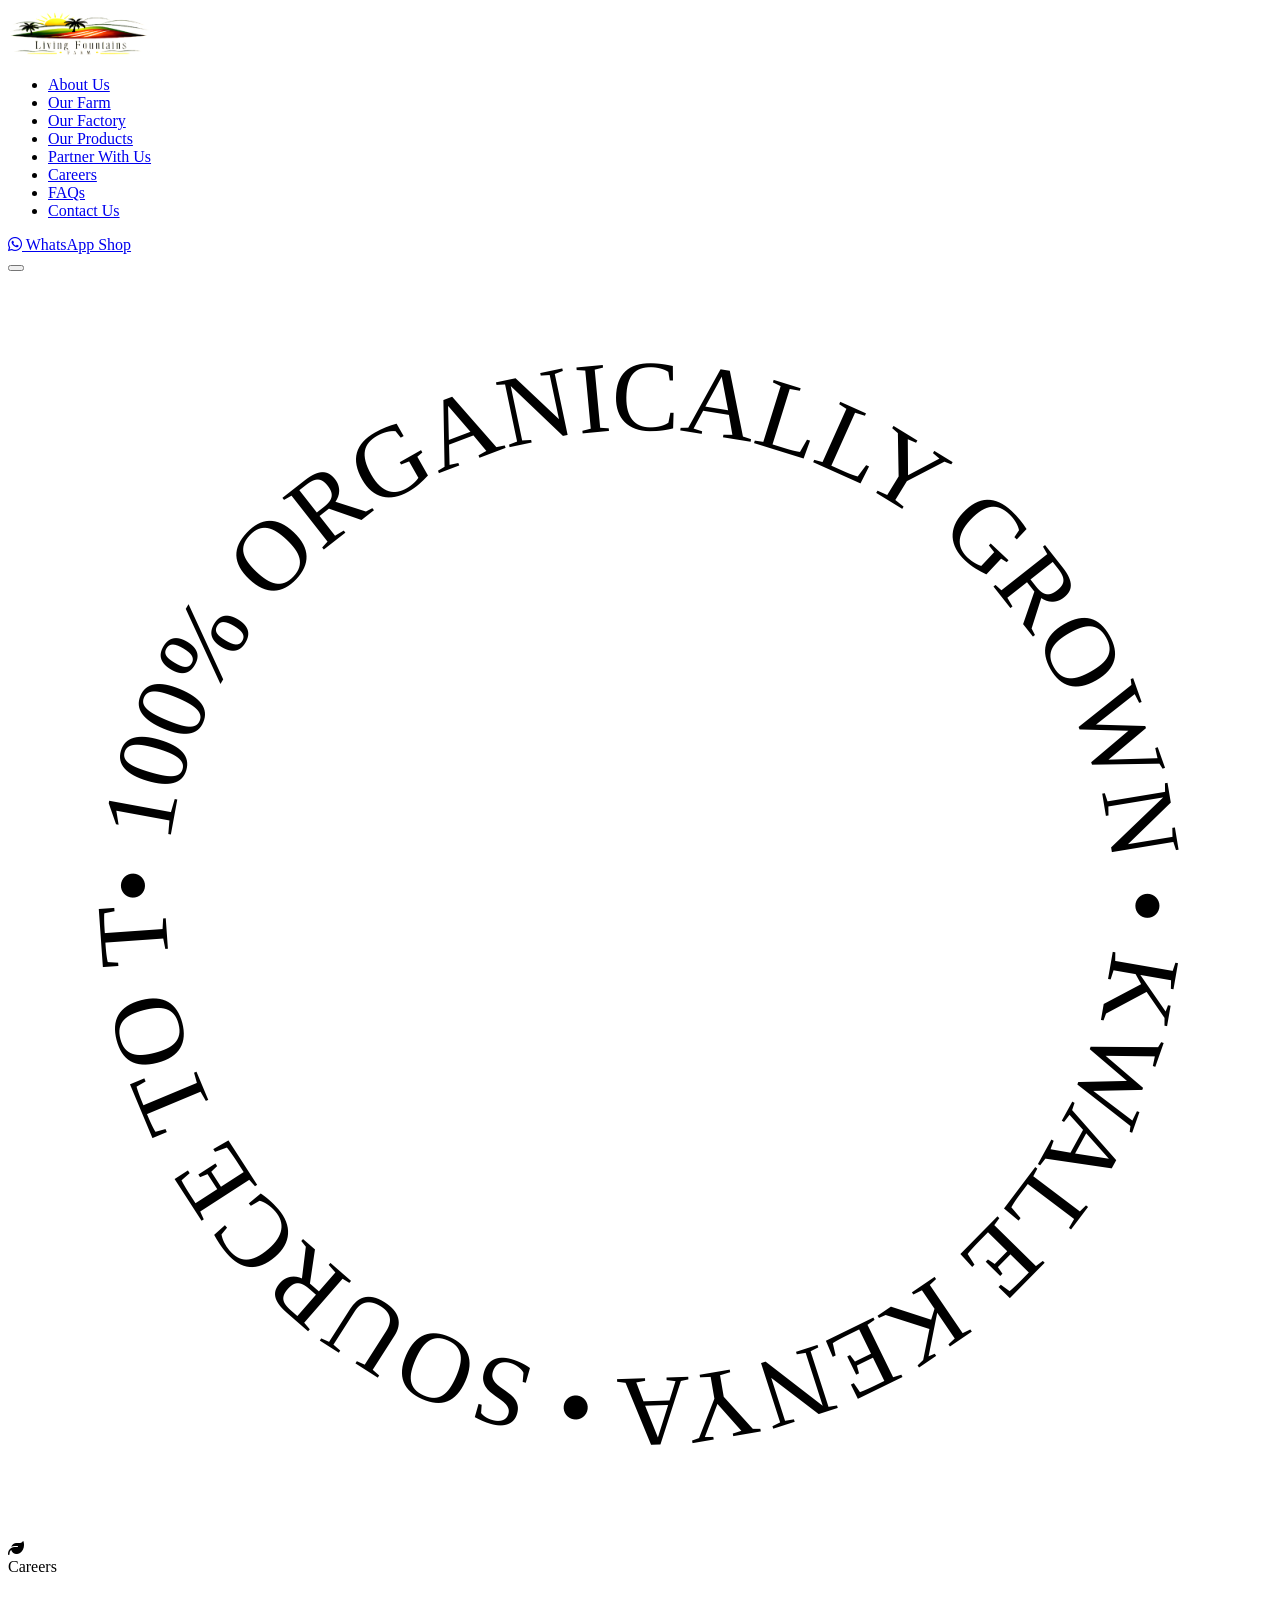
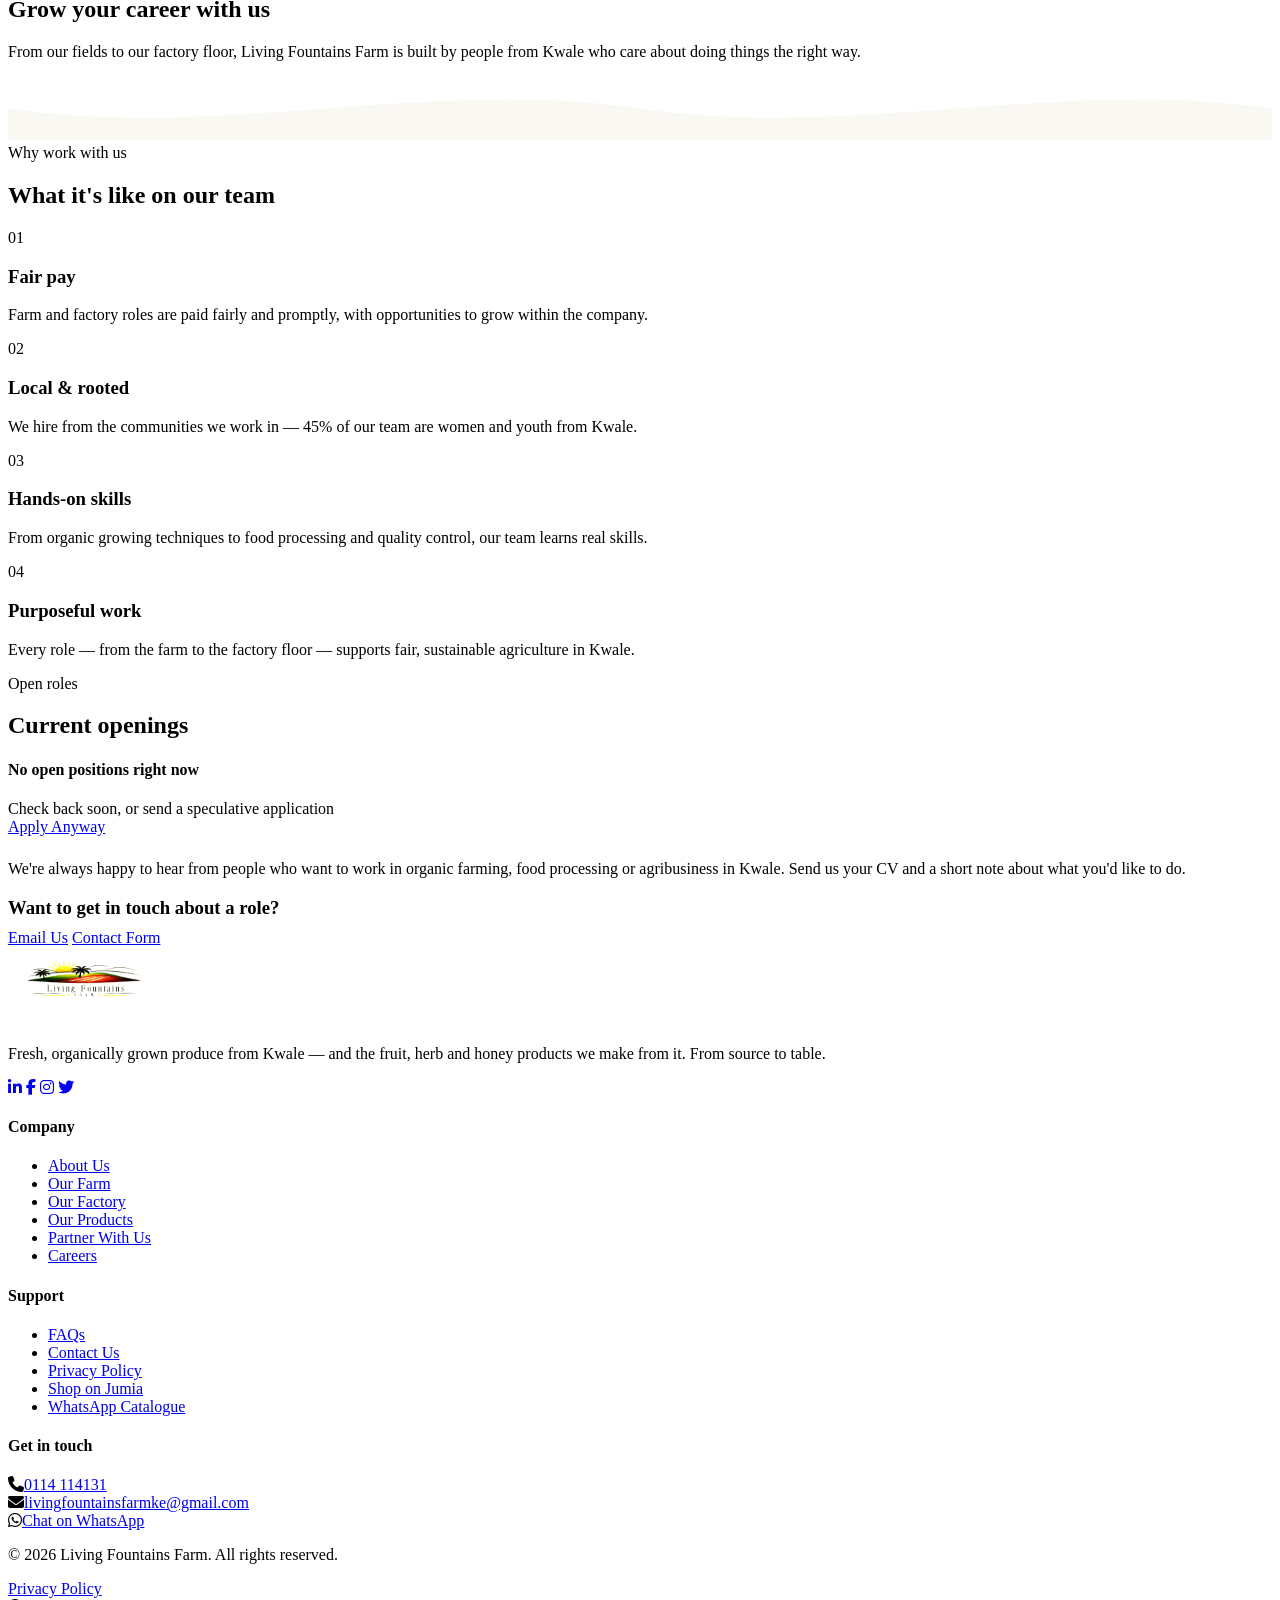
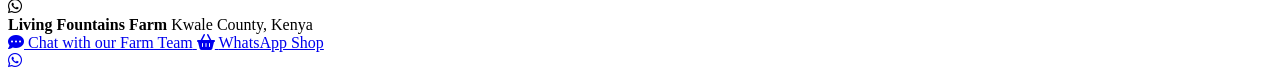
<file: careers.html>
<!DOCTYPE html>
<html lang="en">
<head>
<meta charset="UTF-8">
<meta name="viewport" content="width=device-width, initial-scale=1.0, viewport-fit=cover">
<title>Careers · Living Fountains Farm</title>
<meta name="description" content="Join Living Fountains Farm — careers on our farm, in our factory, and across our team in Kwale, Kenya.">
<link rel="canonical" href="https://livingfountainsfarm.co.ke/careers.html">
<link href="https://fonts.googleapis.com/css2?family=Fraunces:ital,opsz,wght@0,9..144,400;0,9..144,500;0,9..144,600;0,9..144,700;1,9..144,500&family=Work+Sans:wght@300;400;500;600;700&family=IBM+Plex+Mono:wght@400;500&display=swap" rel="stylesheet">
<link rel="stylesheet" href="https://cdnjs.cloudflare.com/ajax/libs/font-awesome/6.5.1/css/all.min.css">
<link rel="icon" type="image/png" href="assets/favicon.png">
<link rel="stylesheet" href="style.css">
</head>
<body>

<header class="header">
  <div class="navbar">
    <a href="index.html" class="logo-link" aria-label="Living Fountains Farm — Home">
      <img src="assets/logo.png" alt="Living Fountains Farm logo" style="height:52px;width:auto;display:block;">
    </a>
    <div class="nav-menu-wrap" id="navMenu">
      <ul class="nav-links">
        <li><a href="about.html">About Us</a></li>
        <li><a href="our-farm.html">Our Farm</a></li>
        <li><a href="our-factory.html">Our Factory</a></li>
        <li><a href="our-products.html">Our Products</a></li>
        <li><a href="partner-with-us.html">Partner With Us</a></li>
        <li><a href="careers.html" class="active">Careers</a></li>
        <li><a href="faqs.html">FAQs</a></li>
        <li><a href="contact.html">Contact Us</a></li>
      </ul>
            <div class="nav-right">
        <a href="https://wa.me/c/236344030818365" class="btn btn-whatsapp-nav btn-small" target="_blank" rel="noopener noreferrer"><i class="fab fa-whatsapp"></i> WhatsApp Shop</a>
      </div>
    </div>
    <button class="hamburger" id="hamburger" aria-label="Toggle menu"><span class="bar"></span><span class="bar"></span><span class="bar"></span></button>
  </div>
</header>

<section class="page-hero animated-hero">
  <div class="hero-bg-zoom" style="background-image: url('Other Photos/Dominic.JPG');"></div>
  <div class="hero-green-overlay"></div>
  <div class="rotating-farm-seal" aria-hidden="true">
    <svg viewBox="0 0 200 200">
      <path id="sealPath_careers" d="M 100, 100 m -75, 0 a 75,75 0 1,1 150,0 a 75,75 0 1,1 -150,0" fill="none"></path>
      <text><textPath href="#sealPath_careers" startOffset="0%">• 100% ORGANICALLY GROWN • KWALE KENYA • SOURCE TO TABLE •</textPath></text>
    </svg>
    <div class="seal-icon"><i class="fas fa-leaf"></i></div>
  </div>
  <div class="container hero-content-relative">
    <span class="eyebrow">Careers</span>
    <h1>Grow your career with us</h1>
    <p>From our fields to our factory floor, Living Fountains Farm is built by people from Kwale who care about doing things the right way.</p>
  </div>
  <div class="wave-divider"><svg viewBox="0 0 1200 60" preserveAspectRatio="none"><path d="M0,30 C200,60 400,0 600,30 C800,60 1000,0 1200,30 L1200,60 L0,60 Z" fill="#FAF8F2"></path></svg></div>
</section>

<section class="section">
  <div class="container">
    <div class="section-head center">
      <span class="eyebrow">Why work with us</span>
      <h2>What it's like on our team</h2>
    </div>
    <div class="card-grid">
      <div class="card">
        <span class="card-num">01</span>
        <h3>Fair pay</h3>
        <p>Farm and factory roles are paid fairly and promptly, with opportunities to grow within the company.</p>
      </div>
      <div class="card">
        <span class="card-num">02</span>
        <h3>Local &amp; rooted</h3>
        <p>We hire from the communities we work in — 45% of our team are women and youth from Kwale.</p>
      </div>
      <div class="card">
        <span class="card-num">03</span>
        <h3>Hands-on skills</h3>
        <p>From organic growing techniques to food processing and quality control, our team learns real skills.</p>
      </div>
      <div class="card">
        <span class="card-num">04</span>
        <h3>Purposeful work</h3>
        <p>Every role — from the farm to the factory floor — supports fair, sustainable agriculture in Kwale.</p>
      </div>
    </div>
  </div>
</section>

<section class="section section-alt">
  <div class="container">
    <div class="section-head center">
      <span class="eyebrow">Open roles</span>
      <h2>Current openings</h2>
    </div>
    <div class="job-list">
      <div class="job-item">
        <div>
          <h4>No open positions right now</h4>
          <span class="job-meta">Check back soon, or send a speculative application</span>
        </div>
        <a href="mailto:livingfountainsfarmke@gmail.com?subject=Speculative%20Application" class="btn btn-outline btn-small">Apply Anyway</a>
      </div>
    </div>
    <p class="center" style="margin-top:24px;color:var(--lf-mist);">We're always happy to hear from people who want to work in organic farming, food processing or agribusiness in Kwale. Send us your CV and a short note about what you'd like to do.</p>
  </div>
</section>

<section class="section-tight center">
  <div class="container">
    <h3 style="margin-bottom:10px;">Want to get in touch about a role?</h3>
    <div class="hero-ctas center" style="justify-content:center;">
      <a href="mailto:livingfountainsfarmke@gmail.com?subject=Careers%20Enquiry" class="btn btn-primary">Email Us</a>
      <a href="contact.html" class="btn btn-outline">Contact Form</a>
    </div>
  </div>
</section>

<footer class="footer">
  <div class="container footer-top">
    <div class="footer-grid">
      <div class="footer-col">
        <div style="background:#fff; display:inline-block; border-radius:12px; padding:10px 16px; margin-bottom:14px;">
          <img src="assets/logo.png" alt="Living Fountains Farm logo" style="height:44px;width:auto;display:block;">
        </div>
        <p class="footer-brand-desc">Fresh, organically grown produce from Kwale — and the fruit, herb and honey products we make from it. From source to table.</p>
        <div class="social-row">
          <a href="#" aria-label="LinkedIn"><i class="fab fa-linkedin-in"></i></a>
          <a href="#" aria-label="Facebook"><i class="fab fa-facebook-f"></i></a>
          <a href="#" aria-label="Instagram"><i class="fab fa-instagram"></i></a>
          <a href="#" aria-label="Twitter"><i class="fab fa-twitter"></i></a>
        </div>
      </div>
      <div class="footer-col">
        <h4>Company</h4>
        <ul class="footer-links">
          <li><a href="about.html">About Us</a></li>
          <li><a href="our-farm.html">Our Farm</a></li>
          <li><a href="our-factory.html">Our Factory</a></li>
          <li><a href="our-products.html">Our Products</a></li>
          <li><a href="partner-with-us.html">Partner With Us</a></li>
          <li><a href="careers.html">Careers</a></li>
        </ul>
      </div>
      <div class="footer-col">
        <h4>Support</h4>
        <ul class="footer-links">
          <li><a href="faqs.html">FAQs</a></li>
          <li><a href="contact.html">Contact Us</a></li>
          <li><a href="privacy-policy.html">Privacy Policy</a></li>
          <li><a href="https://www.jumia.co.ke/living-fountains-farm" target="_blank" rel="noopener noreferrer">Shop on Jumia</a></li>
          <li><a href="https://wa.me/c/236344030818365" target="_blank" rel="noopener noreferrer">WhatsApp Catalogue</a></li>
        </ul>
      </div>
      <div class="footer-col">
        <h4>Get in touch</h4>
        <div class="footer-contact-item"><i class="fas fa-phone"></i><a href="tel:+254114114131">0114 114131</a></div>
        <div class="footer-contact-item"><i class="fas fa-envelope"></i><a href="mailto:livingfountainsfarmke@gmail.com">livingfountainsfarmke@gmail.com</a></div>
        <div class="footer-contact-item"><i class="fab fa-whatsapp"></i><a href="https://wa.me/254114114131" target="_blank" rel="noopener noreferrer">Chat on WhatsApp</a></div>
      </div>
    </div>
  </div>
  <div class="container footer-bottom">
    <p>© 2026 Living Fountains Farm. All rights reserved.</p>
    <a href="privacy-policy.html">Privacy Policy</a>
  </div>
</footer>

<a href="https://wa.me/254114114131" class="whatsapp-float" target="_blank" rel="noopener noreferrer" aria-label="Chat on WhatsApp"><i class="fab fa-whatsapp"></i></a>

<script src="script.js"></script>
</body>
</html>
</file>
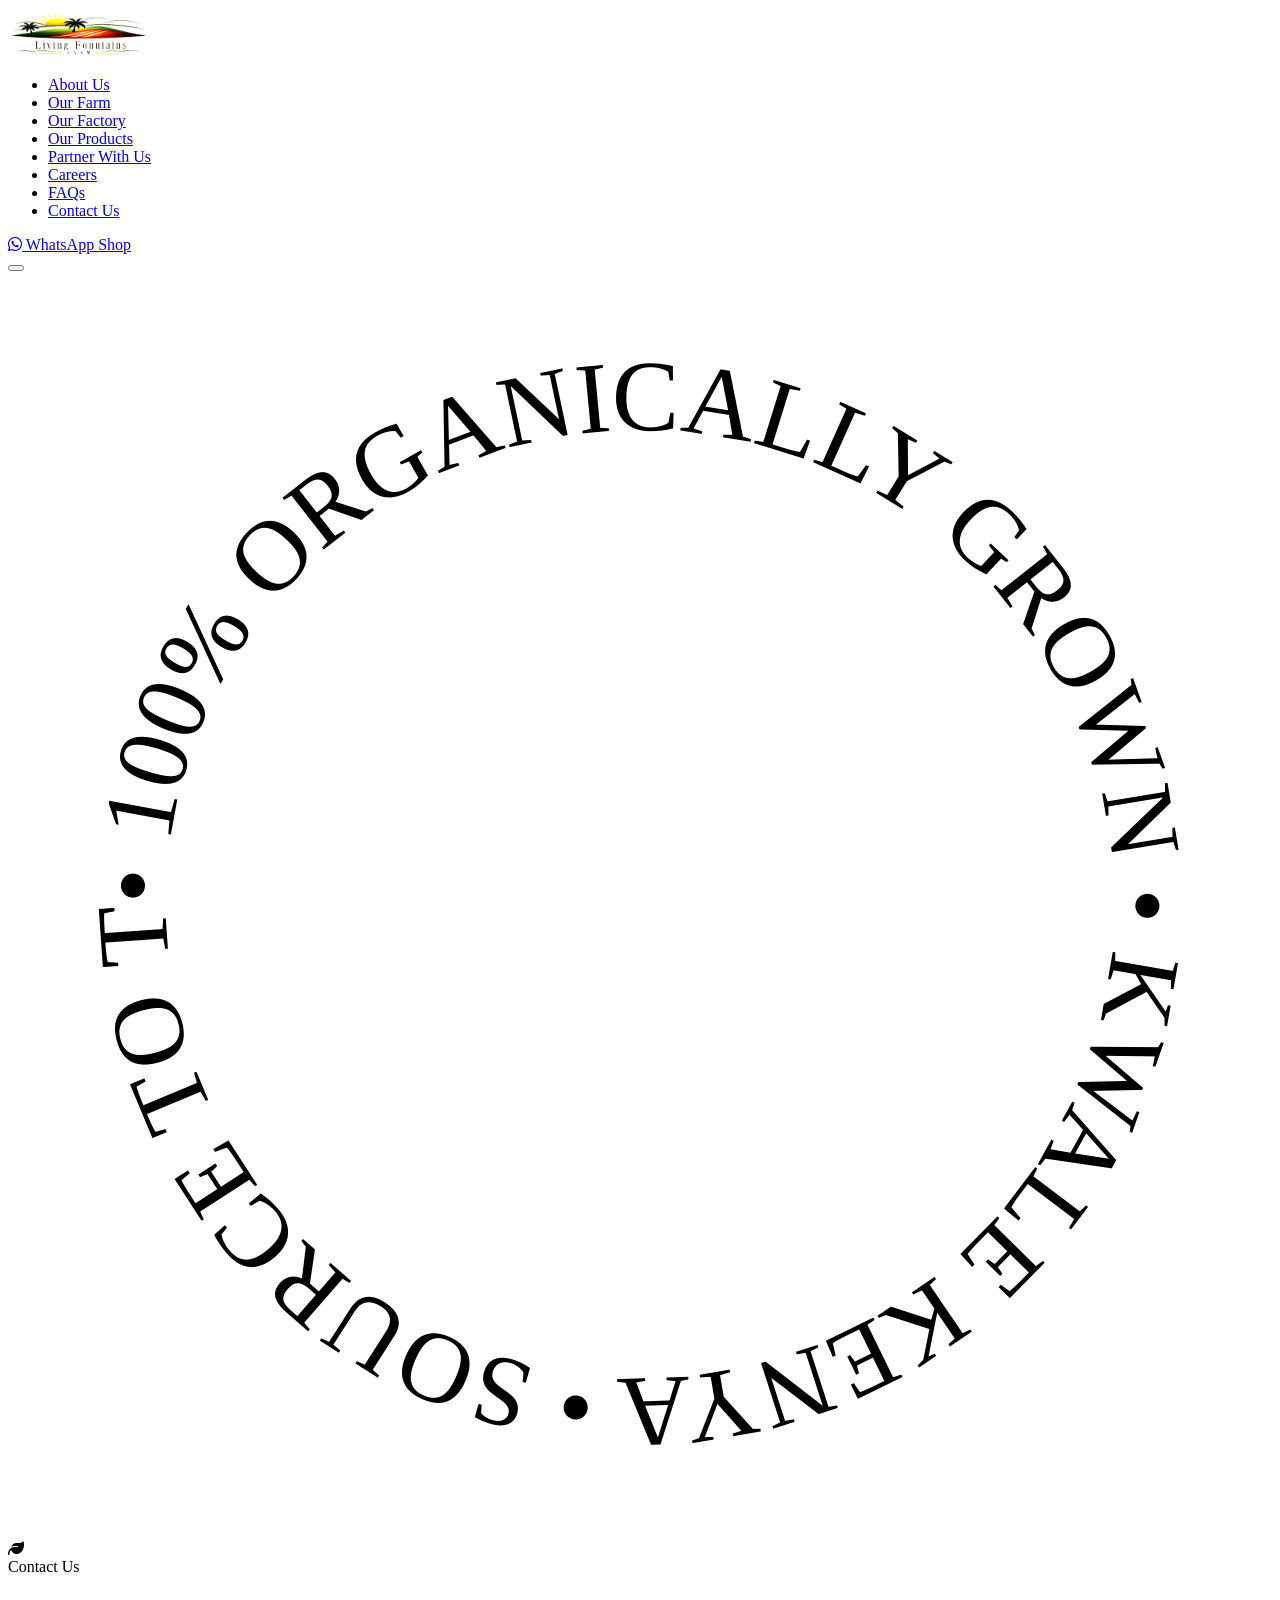
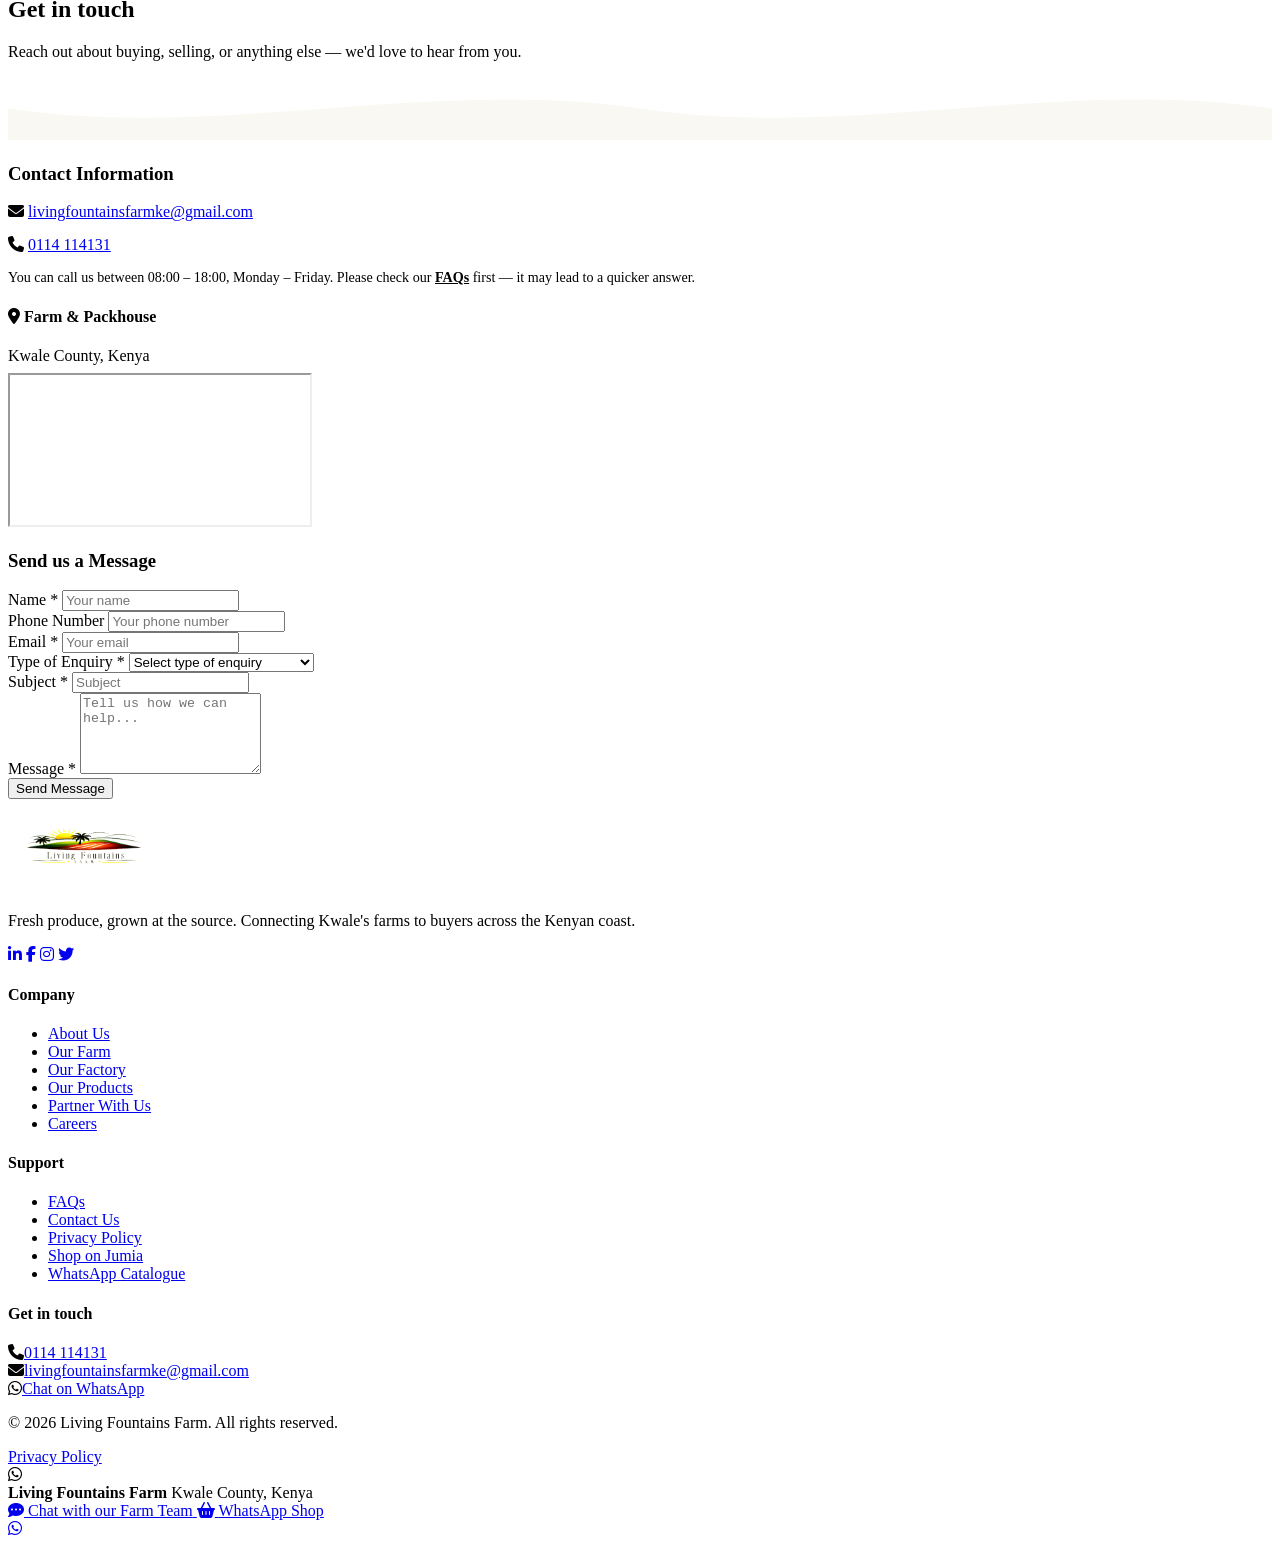
<file: contact.html>
<!DOCTYPE html>
<html lang="en">
<head>
<meta charset="UTF-8">
<meta name="viewport" content="width=device-width, initial-scale=1.0, viewport-fit=cover">
<title>Contact Us · Living Fountains Farm</title>
<meta name="description" content="Get in touch with Living Fountains Farm in Kwale, Kenya. Call, email, or send us a message about buying or selling produce.">
<link rel="canonical" href="https://livingfountainsfarm.co.ke/contact.html">
<script type="application/ld+json">
{
  "@context": "https://schema.org",
  "@type": "Organization",
  "name": "Living Fountains Farm",
  "url": "https://livingfountainsfarm.co.ke/",
  "contactPoint": {
    "@type": "ContactPoint",
    "telephone": "+254114114131",
    "contactType": "customer service",
    "email": "livingfountainsfarmke@gmail.com"
  },
  "address": {
    "@type": "PostalAddress",
    "addressLocality": "Kwale",
    "addressCountry": "KE"
  }
}
</script>
<link href="https://fonts.googleapis.com/css2?family=Fraunces:ital,opsz,wght@0,9..144,400;0,9..144,500;0,9..144,600;0,9..144,700;1,9..144,500&family=Work+Sans:wght@300;400;500;600;700&family=IBM+Plex+Mono:wght@400;500&display=swap" rel="stylesheet">
<link rel="stylesheet" href="https://cdnjs.cloudflare.com/ajax/libs/font-awesome/6.5.1/css/all.min.css">
<link rel="icon" type="image/png" href="assets/favicon.png">
<link rel="stylesheet" href="style.css">
</head>
<body>

<header class="header">
  <div class="navbar">
    <a href="index.html" class="logo-link">
      <img src="assets/logo.png" alt="Living Fountains Farm logo" style="height:52px;width:auto;display:block;">
    </a>
    <div class="nav-menu-wrap" id="navMenu">
      <ul class="nav-links">
        <li><a href="about.html">About Us</a></li>
        <li><a href="our-farm.html">Our Farm</a></li>
        <li><a href="our-factory.html">Our Factory</a></li>
        <li><a href="our-products.html">Our Products</a></li>
        <li><a href="partner-with-us.html">Partner With Us</a></li>
        <li><a href="careers.html">Careers</a></li>
        <li><a href="faqs.html">FAQs</a></li>
        <li><a href="contact.html" class="active">Contact Us</a></li>
      </ul>
            <div class="nav-right">
        <a href="https://wa.me/c/236344030818365" class="btn btn-whatsapp-nav btn-small" target="_blank" rel="noopener noreferrer"><i class="fab fa-whatsapp"></i> WhatsApp Shop</a>
      </div>
    </div>
    <button class="hamburger" id="hamburger" aria-label="Toggle menu"><span class="bar"></span><span class="bar"></span><span class="bar"></span></button>
  </div>
</header>

<section class="page-hero animated-hero">
  <div class="hero-bg-zoom" style="background-image: url('Other Photos/Sheei-malenge.JPG');"></div>
  <div class="hero-green-overlay"></div>
  <div class="rotating-farm-seal" aria-hidden="true">
    <svg viewBox="0 0 200 200">
      <path id="sealPath_contact" d="M 100, 100 m -75, 0 a 75,75 0 1,1 150,0 a 75,75 0 1,1 -150,0" fill="none"></path>
      <text><textPath href="#sealPath_contact" startOffset="0%">• 100% ORGANICALLY GROWN • KWALE KENYA • SOURCE TO TABLE •</textPath></text>
    </svg>
    <div class="seal-icon"><i class="fas fa-leaf"></i></div>
  </div>
  <div class="container hero-content-relative">
    <span class="eyebrow">Contact Us</span>
    <h1>Get in touch</h1>
    <p>Reach out about buying, selling, or anything else — we'd love to hear from you.</p>
  </div>
  <div class="wave-divider"><svg viewBox="0 0 1200 60" preserveAspectRatio="none"><path d="M0,30 C200,60 400,0 600,30 C800,60 1000,0 1200,30 L1200,60 L0,60 Z" fill="#FAF8F2"></path></svg></div>
</section>

<section class="section">
  <div class="container contact-grid">

    <!-- LEFT: Contact information -->
    <div class="contact-info">
      <h3>Contact Information</h3>

      <div class="footer-contact-item" style="margin-bottom: 15px;">
        <i class="fas fa-envelope"></i>
        <a href="mailto:livingfountainsfarmke@gmail.com">livingfountainsfarmke@gmail.com</a>
      </div>

      <div class="footer-contact-item" style="margin-bottom: 15px;">
        <i class="fas fa-phone"></i>
        <a href="tel:+254114114131">0114 114131</a>
      </div>

      <p style="font-size:0.88rem; color:var(--lf-mist);">You can call us between 08:00 – 18:00, Monday – Friday. Please check our <a href="faqs.html" style="color:var(--lf-teal); font-weight:600;">FAQs</a> first — it may lead to a quicker answer.</p>

      <div class="location-item mt-30">
        <h4><i class="fas fa-map-marker-alt"></i> Farm &amp; Packhouse</h4>
        <div class="footer-contact-item" style="margin-bottom: 8px;">
          <span>Kwale County, Kenya</span>
        </div>
        <div class="map-container">
          <iframe
            src="https://www.google.com/maps/embed?pb=!1m18!1m12!1m3!1d63744.0!2d39.2!3d-4.18!2m3!1f0!2f0!3f0!3m2!1i1024!2i768!4f13.1!3m3!1m2!1s0x1846b6a1a1a1a1a1%3A0x0!2sKwale%2C%20Kenya!5e0!3m2!1sen!2ske!4v1712345678901!5m2!1sen!2ske"
            allowfullscreen="" loading="lazy" title="Living Fountains Farm location, Kwale">
          </iframe>
        </div>
      </div>
    </div>

    <!-- RIGHT: Contact Form -->
    <div class="contact-form">
      <h3>Send us a Message</h3>
      <form id="contactForm">
        <div class="form-group">
          <label>Name *</label>
          <input type="text" id="name" name="name" placeholder="Your name" required>
        </div>
        <div class="form-group">
          <label>Phone Number</label>
          <input type="tel" id="phone" name="phone" placeholder="Your phone number">
        </div>
        <div class="form-group">
          <label>Email *</label>
          <input type="email" id="email" name="email" placeholder="Your email" required>
        </div>
        <div class="form-group">
          <label>Type of Enquiry *</label>
          <select id="enquiryType" name="enquiryType" required>
            <option value="" disabled selected>Select type of enquiry</option>
            <option value="Buyer Account Assistance">Buyer Account Assistance</option>
            <option value="Farmer Account Assistance">Farmer Account Assistance</option>
            <option value="Technical Support">Technical Support</option>
            <option value="Leave Feedback">Leave Feedback</option>
          </select>
        </div>
        <div class="form-group">
          <label>Subject *</label>
          <input type="text" id="subject" name="subject" placeholder="Subject" required>
        </div>
        <div class="form-group">
          <label>Message *</label>
          <textarea id="message" name="message" rows="5" placeholder="Tell us how we can help..." required></textarea>
        </div>
        <!-- Hidden fields for FormSubmit -->
        <input type="hidden" name="_captcha" value="false">
        <input type="hidden" name="_template" value="table">
        <input type="hidden" name="_subject" value="New enquiry — Living Fountains Farm website">
        <button type="submit" class="btn btn-primary btn-block" id="submitBtn">Send Message</button>
        <div id="formStatus" style="margin-top: 15px; font-size: 13px;"></div>
      </form>
    </div>

  </div>
</section>

<footer class="footer">
  <div class="container footer-top">
    <div class="footer-grid">
      <div class="footer-col">
        <div style="background:#fff; display:inline-block; border-radius:12px; padding:10px 16px; margin-bottom:14px;">
          <img src="assets/logo.png" alt="Living Fountains Farm logo" style="height:44px;width:auto;display:block;">
        </div>
        <p class="footer-brand-desc">Fresh produce, grown at the source. Connecting Kwale's farms to buyers across the Kenyan coast.</p>
        <div class="social-row">
          <a href="#" aria-label="LinkedIn"><i class="fab fa-linkedin-in"></i></a>
          <a href="#" aria-label="Facebook"><i class="fab fa-facebook-f"></i></a>
          <a href="#" aria-label="Instagram"><i class="fab fa-instagram"></i></a>
          <a href="#" aria-label="Twitter"><i class="fab fa-twitter"></i></a>
        </div>
      </div>
      <div class="footer-col">
        <h4>Company</h4>
        <ul class="footer-links">
          <li><a href="about.html">About Us</a></li>
          <li><a href="our-farm.html">Our Farm</a></li>
          <li><a href="our-factory.html">Our Factory</a></li>
          <li><a href="our-products.html">Our Products</a></li>
          <li><a href="partner-with-us.html">Partner With Us</a></li>
          <li><a href="careers.html">Careers</a></li>
        </ul>
      </div>
      <div class="footer-col">
        <h4>Support</h4>
        <ul class="footer-links">
          <li><a href="faqs.html">FAQs</a></li>
          <li><a href="contact.html">Contact Us</a></li>
          <li><a href="privacy-policy.html">Privacy Policy</a></li>
          <li><a href="https://www.jumia.co.ke/living-fountains-farm" target="_blank" rel="noopener noreferrer">Shop on Jumia</a></li>
          <li><a href="https://wa.me/c/236344030818365" target="_blank" rel="noopener noreferrer">WhatsApp Catalogue</a></li>
        </ul>
      </div>
      <div class="footer-col">
        <h4>Get in touch</h4>
        <div class="footer-contact-item"><i class="fas fa-phone"></i><a href="tel:+254114114131">0114 114131</a></div>
        <div class="footer-contact-item"><i class="fas fa-envelope"></i><a href="mailto:livingfountainsfarmke@gmail.com">livingfountainsfarmke@gmail.com</a></div>
        <div class="footer-contact-item"><i class="fab fa-whatsapp"></i><a href="https://wa.me/254114114131" target="_blank" rel="noopener noreferrer">Chat on WhatsApp</a></div>
      </div>
    </div>
  </div>
  <div class="container footer-bottom">
    <p>© 2026 Living Fountains Farm. All rights reserved.</p>
    <a href="privacy-policy.html">Privacy Policy</a>
  </div>
</footer>

<a href="https://wa.me/254114114131?text=Hello%20Living%20Fountains%20Farm%2C%20I%20would%20like%20to%20enquire%20about%20your%20produce."
   class="whatsapp-float" target="_blank" rel="noopener noreferrer" aria-label="Chat on WhatsApp"><i class="fab fa-whatsapp"></i></a>

<script src="script.js"></script>
<!-- Contact form submission handler (FormSubmit → livingfountainsfarmke@gmail.com) -->
<script>
(function() {
  const contactForm = document.getElementById('contactForm');
  const formStatus = document.getElementById('formStatus');
  const submitBtn = document.getElementById('submitBtn');
  if (contactForm) {
    contactForm.addEventListener('submit', async function(e) {
      e.preventDefault();
      const name = document.getElementById('name')?.value.trim() || '';
      const phone = document.getElementById('phone')?.value.trim() || '';
      const email = document.getElementById('email')?.value.trim() || '';
      const enquiryType = document.getElementById('enquiryType')?.value || '';
      const subject = document.getElementById('subject')?.value.trim() || '';
      const message = document.getElementById('message')?.value.trim() || '';

      if (!name || !email || !enquiryType || !subject || !message) {
        formStatus.innerHTML = '<div class="form-error">❌ Please fill in all required fields.</div>';
        return;
      }
      if (!email.includes('@') || !email.includes('.')) {
        formStatus.innerHTML = '<div class="form-error">❌ Please enter a valid email address.</div>';
        return;
      }

      submitBtn.disabled = true;
      submitBtn.textContent = 'Sending...';
      formStatus.innerHTML = '<div style="color:#666;">📧 Sending your message...</div>';

      const formData = new FormData();
      formData.append('name', name);
      formData.append('phone', phone);
      formData.append('email', email);
      formData.append('enquiryType', enquiryType);
      formData.append('subject', subject);
      formData.append('message', message);
      formData.append('_captcha', 'false');
      formData.append('_template', 'table');

      try {
        const response = await fetch('https://formsubmit.co/ajax/mweterie9@gmail.com', {
          method: 'POST',
          body: formData
        });
        if (response.ok) {
          formStatus.innerHTML = '<div class="form-success">✅ Message sent successfully! We\'ll get back to you soon.</div>';
          contactForm.reset();
        } else {
          throw new Error('Failed to send');
        }
      } catch (error) {
        formStatus.innerHTML = '<div class="form-error">❌ Oops! Something went wrong. Please try again or email us directly at livingfountainsfarmke@gmail.com</div>';
      } finally {
        submitBtn.disabled = false;
        submitBtn.textContent = 'Send Message';
        setTimeout(() => {
          if (formStatus.innerHTML.includes('successfully')) formStatus.innerHTML = '';
        }, 5000);
      }
    });
  }
})();
</script>
</body>
</html>
</file>
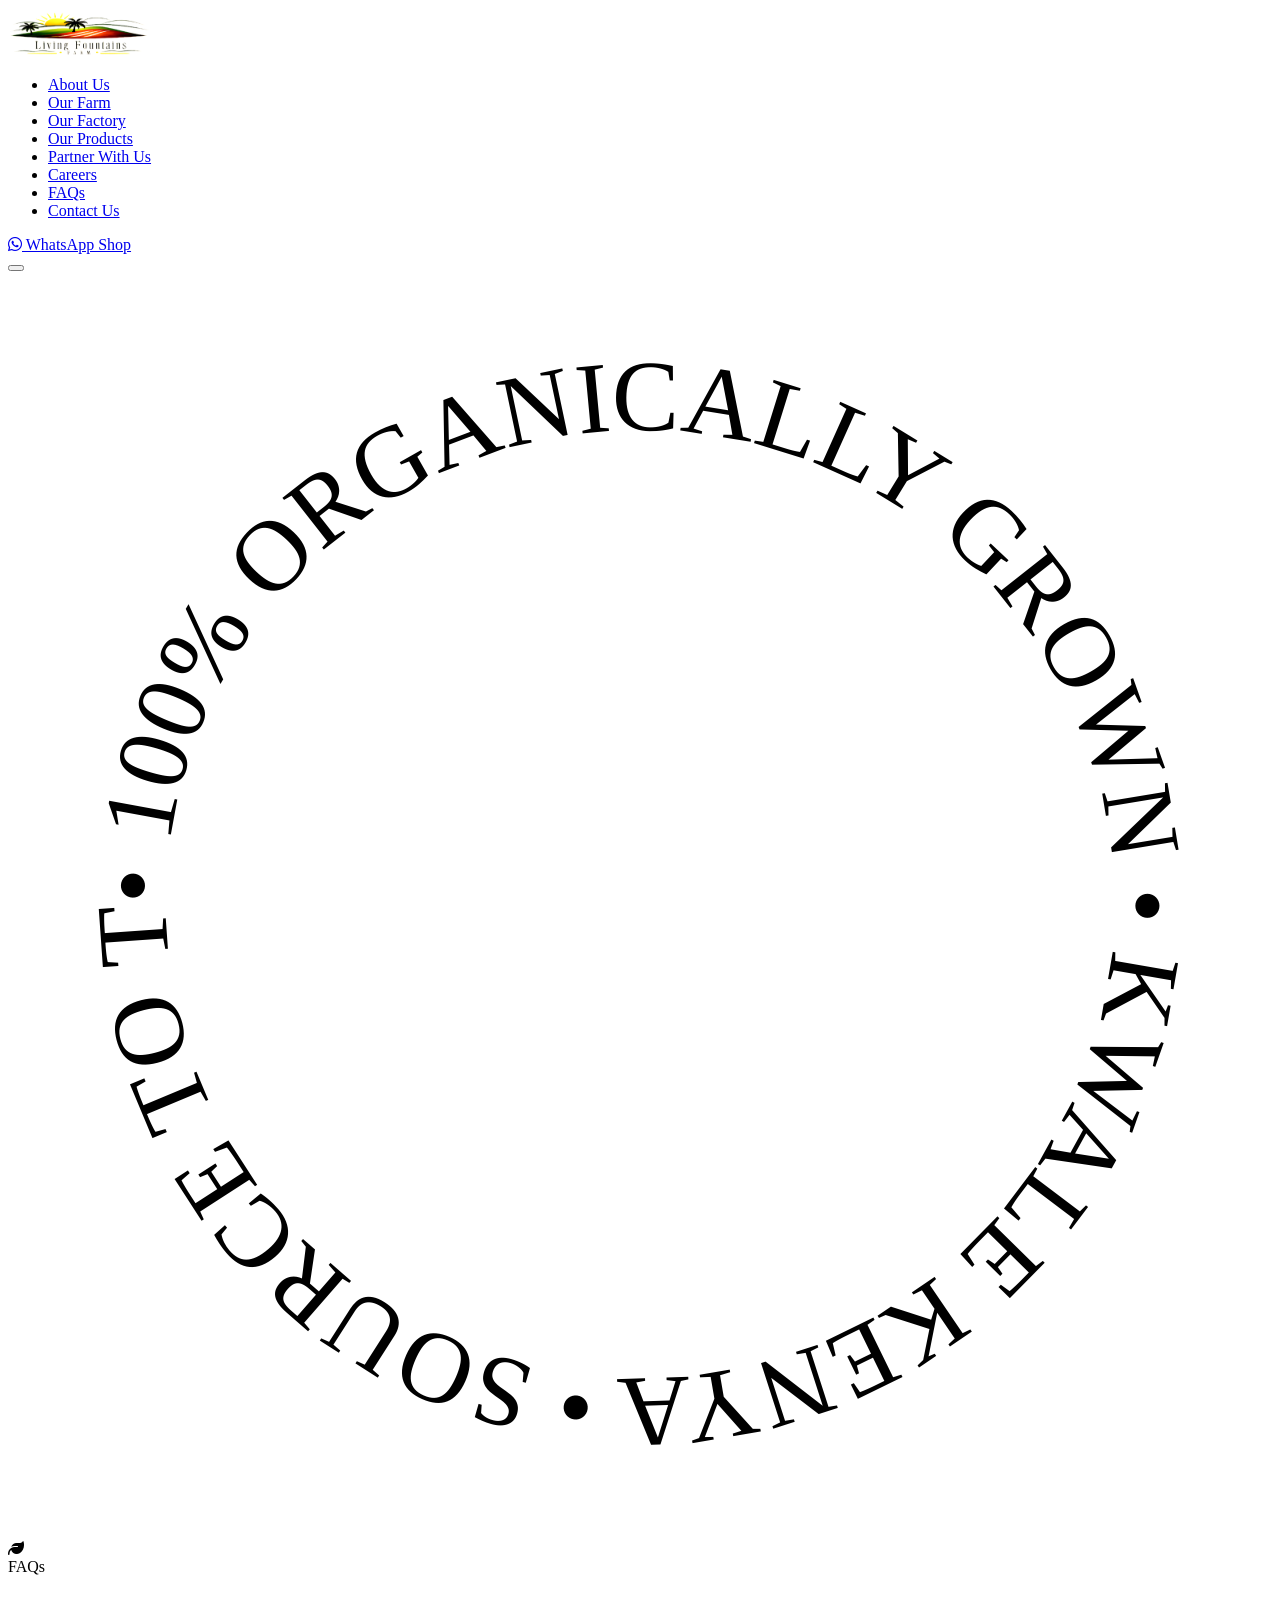
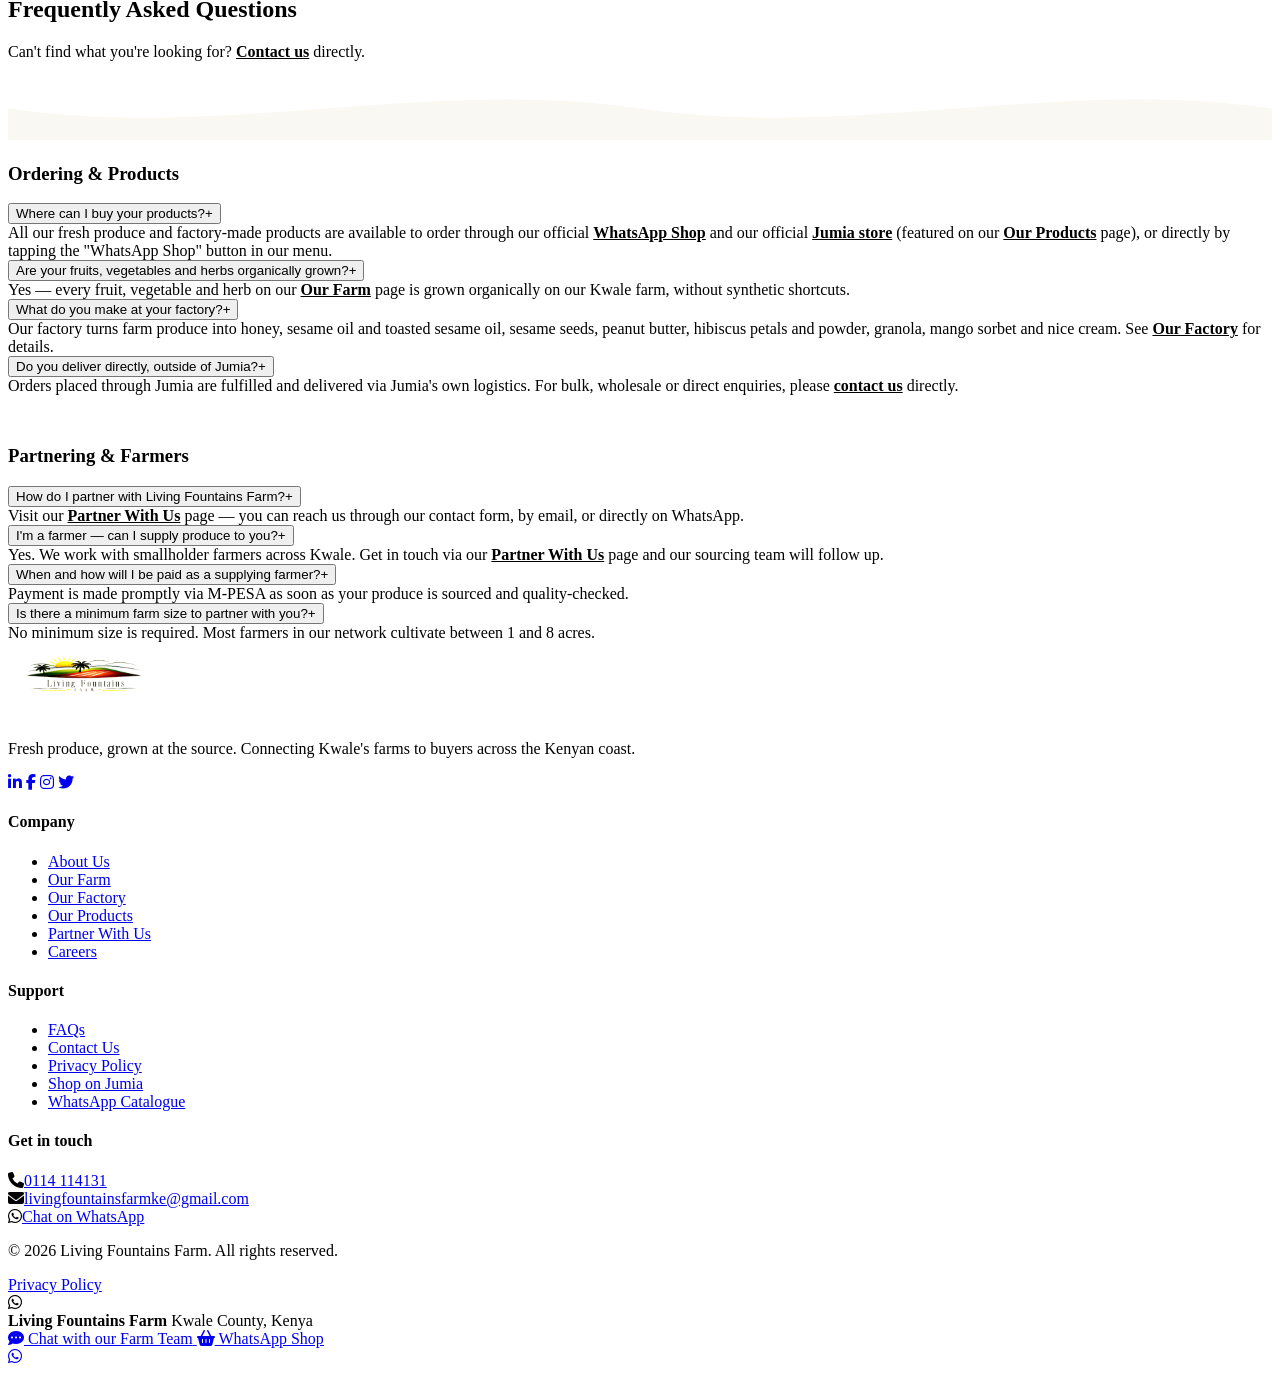
<file: faqs.html>
<!DOCTYPE html>
<html lang="en">
<head>
<meta charset="UTF-8">
<meta name="viewport" content="width=device-width, initial-scale=1.0, viewport-fit=cover">
<title>FAQs · Living Fountains Farm</title>
<meta name="description" content="Frequently asked questions about buying and selling produce with Living Fountains Farm in Kwale, Kenya.">
<link rel="canonical" href="https://livingfountainsfarm.co.ke/faqs.html">
<link href="https://fonts.googleapis.com/css2?family=Fraunces:ital,opsz,wght@0,9..144,400;0,9..144,500;0,9..144,600;0,9..144,700;1,9..144,500&family=Work+Sans:wght@300;400;500;600;700&family=IBM+Plex+Mono:wght@400;500&display=swap" rel="stylesheet">
<link rel="stylesheet" href="https://cdnjs.cloudflare.com/ajax/libs/font-awesome/6.5.1/css/all.min.css">
<link rel="icon" type="image/png" href="assets/favicon.png">
<link rel="stylesheet" href="style.css">
</head>
<body>

<header class="header">
  <div class="navbar">
    <a href="index.html" class="logo-link">
      <img src="assets/logo.png" alt="Living Fountains Farm logo" style="height:52px;width:auto;display:block;">
    </a>
    <div class="nav-menu-wrap" id="navMenu">
      <ul class="nav-links">
        <li><a href="about.html">About Us</a></li>
        <li><a href="our-farm.html">Our Farm</a></li>
        <li><a href="our-factory.html">Our Factory</a></li>
        <li><a href="our-products.html">Our Products</a></li>
        <li><a href="partner-with-us.html">Partner With Us</a></li>
        <li><a href="careers.html">Careers</a></li>
        <li><a href="faqs.html" class="active">FAQs</a></li>
        <li><a href="contact.html">Contact Us</a></li>
      </ul>
            <div class="nav-right">
        <a href="https://wa.me/c/236344030818365" class="btn btn-whatsapp-nav btn-small" target="_blank" rel="noopener noreferrer"><i class="fab fa-whatsapp"></i> WhatsApp Shop</a>
      </div>
    </div>
    <button class="hamburger" id="hamburger" aria-label="Toggle menu"><span class="bar"></span><span class="bar"></span><span class="bar"></span></button>
  </div>
</header>

<section class="page-hero animated-hero">
  <div class="hero-bg-zoom" style="background-image: url('https://images.pexels.com/photos/5529591/pexels-photo-5529591.jpeg?auto=compress&cs=tinysrgb&w=1600');"></div>
  <div class="hero-green-overlay"></div>
  <div class="rotating-farm-seal" aria-hidden="true">
    <svg viewBox="0 0 200 200">
      <path id="sealPath_faqs" d="M 100, 100 m -75, 0 a 75,75 0 1,1 150,0 a 75,75 0 1,1 -150,0" fill="none"></path>
      <text><textPath href="#sealPath_faqs" startOffset="0%">• 100% ORGANICALLY GROWN • KWALE KENYA • SOURCE TO TABLE •</textPath></text>
    </svg>
    <div class="seal-icon"><i class="fas fa-leaf"></i></div>
  </div>
  <div class="container hero-content-relative">
    <span class="eyebrow">FAQs</span>
    <h1>Frequently Asked Questions</h1>
    <p>Can't find what you're looking for? <a href="contact.html" style="color:var(--lf-teal); font-weight:600;">Contact us</a> directly.</p>
  </div>
  <div class="wave-divider"><svg viewBox="0 0 1200 60" preserveAspectRatio="none"><path d="M0,30 C200,60 400,0 600,30 C800,60 1000,0 1200,30 L1200,60 L0,60 Z" fill="#FAF8F2"></path></svg></div>
</section>

<section class="section">
  <div class="container">

    <h3 class="faq-category">Ordering &amp; Products</h3>
    <div class="faq-list mb-0" style="margin-bottom:50px;">
      <div class="faq-item open">
        <button class="faq-question"><span>Where can I buy your products?</span><span class="icon">+</span></button>
        <div class="faq-answer"><div class="faq-answer-inner">All our fresh produce and factory-made products are available to order through our official <a href="https://wa.me/c/236344030818365" target="_blank" rel="noopener noreferrer" style="color:var(--lf-green-leaf); font-weight:600;">WhatsApp Shop</a> and our official <a href="https://www.jumia.co.ke/living-fountains-farm" target="_blank" rel="noopener noreferrer" style="color:var(--lf-teal); font-weight:600;">Jumia store</a> (featured on our <a href="our-products.html" style="color:var(--lf-teal); font-weight:600;">Our Products</a> page), or directly by tapping the "WhatsApp Shop" button in our menu.</div></div>
      </div>
      <div class="faq-item">
        <button class="faq-question"><span>Are your fruits, vegetables and herbs organically grown?</span><span class="icon">+</span></button>
        <div class="faq-answer"><div class="faq-answer-inner">Yes — every fruit, vegetable and herb on our <a href="our-farm.html" style="color:var(--lf-teal); font-weight:600;">Our Farm</a> page is grown organically on our Kwale farm, without synthetic shortcuts.</div></div>
      </div>
      <div class="faq-item">
        <button class="faq-question"><span>What do you make at your factory?</span><span class="icon">+</span></button>
        <div class="faq-answer"><div class="faq-answer-inner">Our factory turns farm produce into honey, sesame oil and toasted sesame oil, sesame seeds, peanut butter, hibiscus petals and powder, granola, mango sorbet and nice cream. See <a href="our-factory.html" style="color:var(--lf-teal); font-weight:600;">Our Factory</a> for details.</div></div>
      </div>
      <div class="faq-item">
        <button class="faq-question"><span>Do you deliver directly, outside of Jumia?</span><span class="icon">+</span></button>
        <div class="faq-answer"><div class="faq-answer-inner">Orders placed through Jumia are fulfilled and delivered via Jumia's own logistics. For bulk, wholesale or direct enquiries, please <a href="contact.html" style="color:var(--lf-teal); font-weight:600;">contact us</a> directly.</div></div>
      </div>
    </div>

    <h3 class="faq-category">Partnering &amp; Farmers</h3>
    <div class="faq-list">
      <div class="faq-item">
        <button class="faq-question"><span>How do I partner with Living Fountains Farm?</span><span class="icon">+</span></button>
        <div class="faq-answer"><div class="faq-answer-inner">Visit our <a href="partner-with-us.html" style="color:var(--lf-teal); font-weight:600;">Partner With Us</a> page — you can reach us through our contact form, by email, or directly on WhatsApp.</div></div>
      </div>
      <div class="faq-item">
        <button class="faq-question"><span>I'm a farmer — can I supply produce to you?</span><span class="icon">+</span></button>
        <div class="faq-answer"><div class="faq-answer-inner">Yes. We work with smallholder farmers across Kwale. Get in touch via our <a href="partner-with-us.html" style="color:var(--lf-teal); font-weight:600;">Partner With Us</a> page and our sourcing team will follow up.</div></div>
      </div>
      <div class="faq-item">
        <button class="faq-question"><span>When and how will I be paid as a supplying farmer?</span><span class="icon">+</span></button>
        <div class="faq-answer"><div class="faq-answer-inner">Payment is made promptly via M-PESA as soon as your produce is sourced and quality-checked.</div></div>
      </div>
      <div class="faq-item">
        <button class="faq-question"><span>Is there a minimum farm size to partner with you?</span><span class="icon">+</span></button>
        <div class="faq-answer"><div class="faq-answer-inner">No minimum size is required. Most farmers in our network cultivate between 1 and 8 acres.</div></div>
      </div>
    </div>

  </div>
</section>

<footer class="footer">
  <div class="container footer-top">
    <div class="footer-grid">
      <div class="footer-col">
        <div style="background:#fff; display:inline-block; border-radius:12px; padding:10px 16px; margin-bottom:14px;">
          <img src="assets/logo.png" alt="Living Fountains Farm logo" style="height:44px;width:auto;display:block;">
        </div>
        <p class="footer-brand-desc">Fresh produce, grown at the source. Connecting Kwale's farms to buyers across the Kenyan coast.</p>
        <div class="social-row">
          <a href="#" aria-label="LinkedIn"><i class="fab fa-linkedin-in"></i></a>
          <a href="#" aria-label="Facebook"><i class="fab fa-facebook-f"></i></a>
          <a href="#" aria-label="Instagram"><i class="fab fa-instagram"></i></a>
          <a href="#" aria-label="Twitter"><i class="fab fa-twitter"></i></a>
        </div>
      </div>
      <div class="footer-col">
        <h4>Company</h4>
        <ul class="footer-links">
          <li><a href="about.html">About Us</a></li>
          <li><a href="our-farm.html">Our Farm</a></li>
          <li><a href="our-factory.html">Our Factory</a></li>
          <li><a href="our-products.html">Our Products</a></li>
          <li><a href="partner-with-us.html">Partner With Us</a></li>
          <li><a href="careers.html">Careers</a></li>
        </ul>
      </div>
      <div class="footer-col">
        <h4>Support</h4>
        <ul class="footer-links">
          <li><a href="faqs.html">FAQs</a></li>
          <li><a href="contact.html">Contact Us</a></li>
          <li><a href="privacy-policy.html">Privacy Policy</a></li>
          <li><a href="https://www.jumia.co.ke/living-fountains-farm" target="_blank" rel="noopener noreferrer">Shop on Jumia</a></li>
          <li><a href="https://wa.me/c/236344030818365" target="_blank" rel="noopener noreferrer">WhatsApp Catalogue</a></li>
        </ul>
      </div>
      <div class="footer-col">
        <h4>Get in touch</h4>
        <div class="footer-contact-item"><i class="fas fa-phone"></i><a href="tel:+254114114131">0114 114131</a></div>
        <div class="footer-contact-item"><i class="fas fa-envelope"></i><a href="mailto:livingfountainsfarmke@gmail.com">livingfountainsfarmke@gmail.com</a></div>
        <div class="footer-contact-item"><i class="fab fa-whatsapp"></i><a href="https://wa.me/254114114131" target="_blank" rel="noopener noreferrer">Chat on WhatsApp</a></div>
      </div>
    </div>
  </div>
  <div class="container footer-bottom">
    <p>© 2026 Living Fountains Farm. All rights reserved.</p>
    <a href="privacy-policy.html">Privacy Policy</a>
  </div>
</footer>

<a href="https://wa.me/254114114131" class="whatsapp-float" target="_blank" rel="noopener noreferrer" aria-label="Chat on WhatsApp"><i class="fab fa-whatsapp"></i></a>

<script src="script.js"></script>
</body>
</html>
</file>
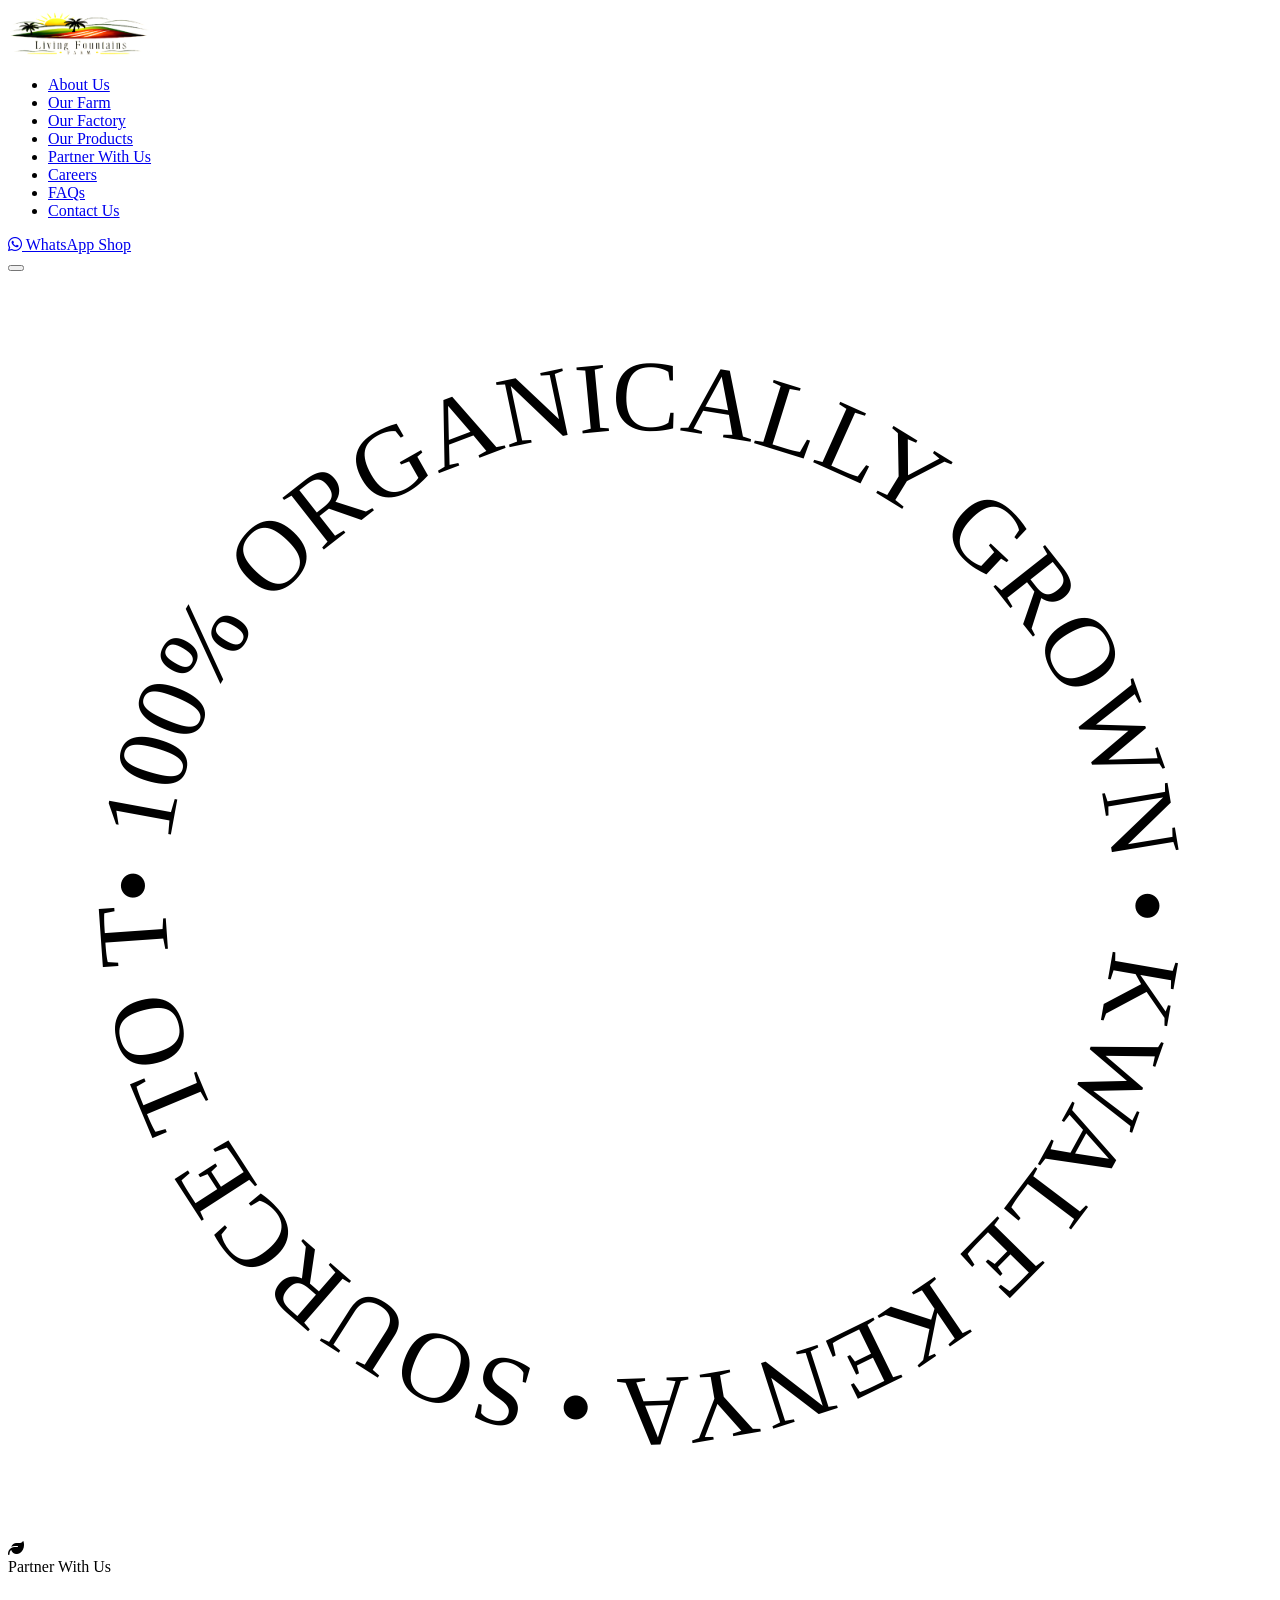
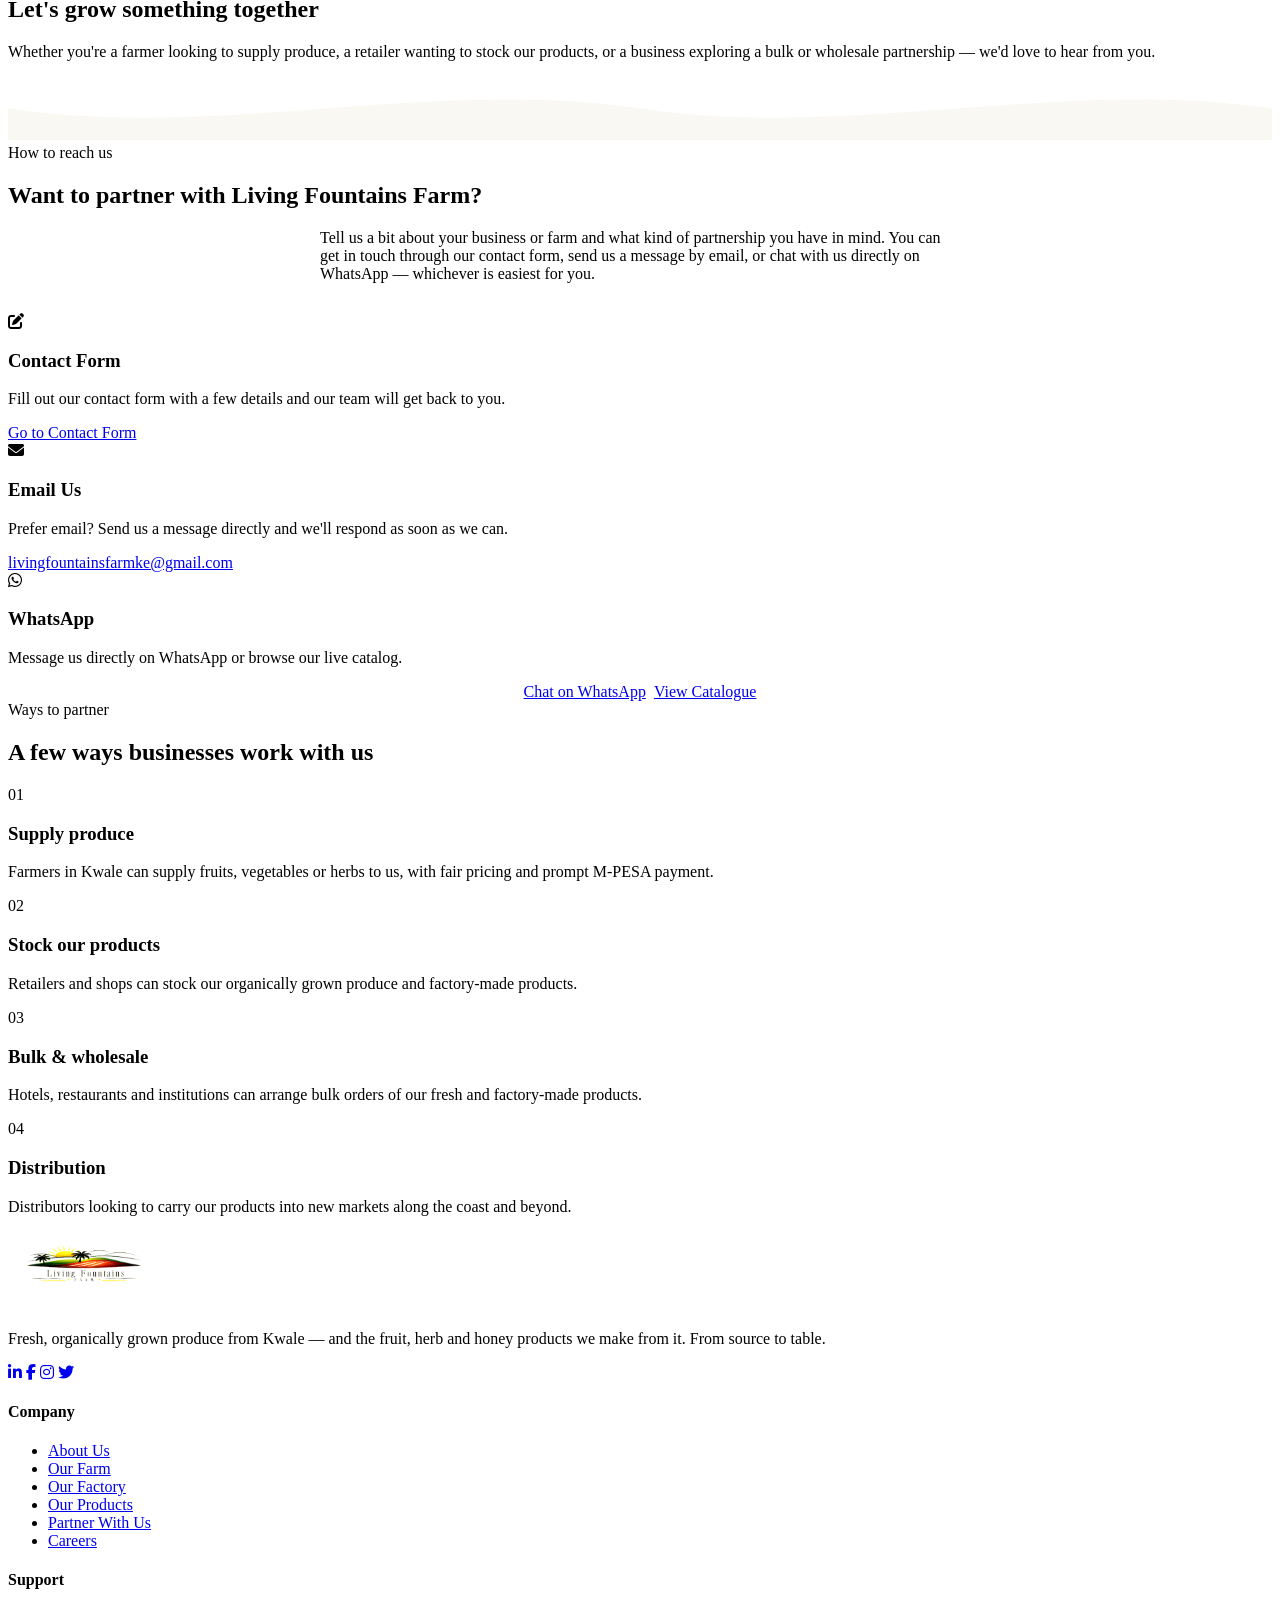
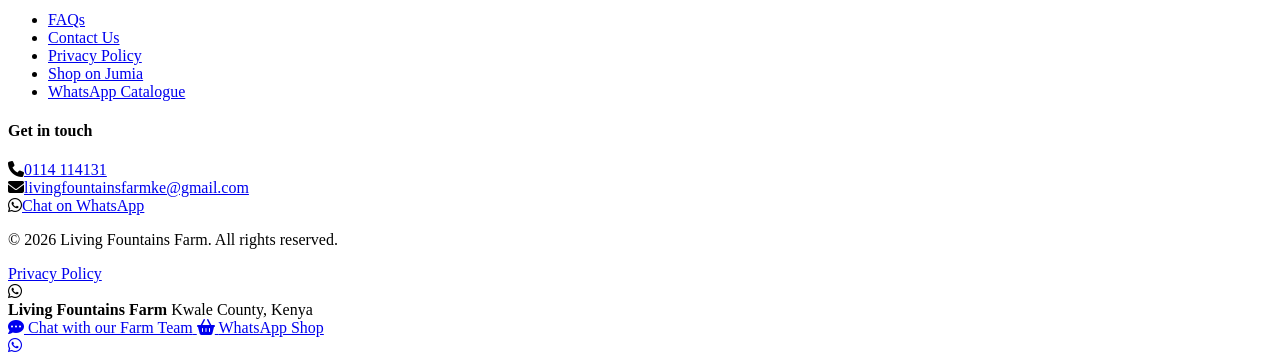
<file: partner-with-us.html>
<!DOCTYPE html>
<html lang="en">
<head>
<meta charset="UTF-8">
<meta name="viewport" content="width=device-width, initial-scale=1.0, viewport-fit=cover">
<title>Partner With Us · Living Fountains Farm</title>
<meta name="description" content="Want to partner with Living Fountains Farm? Reach us through our contact form, by email, or directly on WhatsApp.">
<link rel="canonical" href="https://livingfountainsfarm.co.ke/partner-with-us.html">
<link href="https://fonts.googleapis.com/css2?family=Fraunces:ital,opsz,wght@0,9..144,400;0,9..144,500;0,9..144,600;0,9..144,700;1,9..144,500&family=Work+Sans:wght@300;400;500;600;700&family=IBM+Plex+Mono:wght@400;500&display=swap" rel="stylesheet">
<link rel="stylesheet" href="https://cdnjs.cloudflare.com/ajax/libs/font-awesome/6.5.1/css/all.min.css">
<link rel="icon" type="image/png" href="assets/favicon.png">
<link rel="stylesheet" href="style.css">
</head>
<body>

<header class="header">
  <div class="navbar">
    <a href="index.html" class="logo-link" aria-label="Living Fountains Farm — Home">
      <img src="assets/logo.png" alt="Living Fountains Farm logo" style="height:52px;width:auto;display:block;">
    </a>
    <div class="nav-menu-wrap" id="navMenu">
      <ul class="nav-links">
        <li><a href="about.html">About Us</a></li>
        <li><a href="our-farm.html">Our Farm</a></li>
        <li><a href="our-factory.html">Our Factory</a></li>
        <li><a href="our-products.html">Our Products</a></li>
        <li><a href="partner-with-us.html" class="active">Partner With Us</a></li>
        <li><a href="careers.html">Careers</a></li>
        <li><a href="faqs.html">FAQs</a></li>
        <li><a href="contact.html">Contact Us</a></li>
      </ul>
            <div class="nav-right">
        <a href="https://wa.me/c/236344030818365" class="btn btn-whatsapp-nav btn-small" target="_blank" rel="noopener noreferrer"><i class="fab fa-whatsapp"></i> WhatsApp Shop</a>
      </div>
    </div>
    <button class="hamburger" id="hamburger" aria-label="Toggle menu"><span class="bar"></span><span class="bar"></span><span class="bar"></span></button>
  </div>
</header>

<section class="page-hero animated-hero">
  <div class="hero-bg-zoom" style="background-image: url('Other Photos/Maria-na-kunde.JPG');"></div>
  <div class="hero-green-overlay"></div>
  <div class="rotating-farm-seal" aria-hidden="true">
    <svg viewBox="0 0 200 200">
      <path id="sealPath_partner-with-us" d="M 100, 100 m -75, 0 a 75,75 0 1,1 150,0 a 75,75 0 1,1 -150,0" fill="none"></path>
      <text><textPath href="#sealPath_partner-with-us" startOffset="0%">• 100% ORGANICALLY GROWN • KWALE KENYA • SOURCE TO TABLE •</textPath></text>
    </svg>
    <div class="seal-icon"><i class="fas fa-leaf"></i></div>
  </div>
  <div class="container hero-content-relative">
    <span class="eyebrow">Partner With Us</span>
    <h1>Let's grow something together</h1>
    <p>Whether you're a farmer looking to supply produce, a retailer wanting to stock our products, or a business exploring a bulk or wholesale partnership — we'd love to hear from you.</p>
  </div>
  <div class="wave-divider"><svg viewBox="0 0 1200 60" preserveAspectRatio="none"><path d="M0,30 C200,60 400,0 600,30 C800,60 1000,0 1200,30 L1200,60 L0,60 Z" fill="#FAF8F2"></path></svg></div>
</section>

<section class="section">
  <div class="container center">
    <div class="section-head center">
      <span class="eyebrow">How to reach us</span>
      <h2>Want to partner with Living Fountains Farm?</h2>
    </div>
    <p style="max-width:640px;margin:0 auto 30px;color:var(--lf-mist);">Tell us a bit about your business or farm and what kind of partnership you have in mind. You can get in touch through our contact form, send us a message by email, or chat with us directly on WhatsApp — whichever is easiest for you.</p>

    <div class="partner-options">
      <div class="partner-option">
        <div class="partner-icon"><i class="fas fa-pen-to-square"></i></div>
        <h3>Contact Form</h3>
        <p style="color:var(--lf-mist);">Fill out our contact form with a few details and our team will get back to you.</p>
        <a href="contact.html" class="btn btn-outline btn-small">Go to Contact Form</a>
      </div>
      <div class="partner-option email">
        <div class="partner-icon"><i class="fas fa-envelope"></i></div>
        <h3>Email Us</h3>
        <p style="color:var(--lf-mist);">Prefer email? Send us a message directly and we'll respond as soon as we can.</p>
        <a href="mailto:livingfountainsfarmke@gmail.com?subject=Partnership%20Enquiry" class="btn btn-outline btn-small">livingfountainsfarmke@gmail.com</a>
      </div>
      <div class="partner-option whatsapp">
        <div class="partner-icon"><i class="fab fa-whatsapp"></i></div>
        <h3>WhatsApp</h3>
        <p style="color:var(--lf-mist);">Message us directly on WhatsApp or browse our live catalog.</p>
        <div style="display:flex;gap:8px;justify-content:center;flex-wrap:wrap;">
          <a href="https://wa.me/254114114131?text=Hello%20Living%20Fountains%20Farm%2C%20I%27d%20like%20to%20discuss%20partnering%20with%20you." class="btn btn-outline btn-small" target="_blank" rel="noopener noreferrer">Chat on WhatsApp</a>
          <a href="https://wa.me/c/236344030818365" class="btn btn-whatsapp btn-small" target="_blank" rel="noopener noreferrer">View Catalogue</a>
        </div>
      </div>
    </div>
  </div>
</section>

<section class="section section-alt">
  <div class="container">
    <div class="section-head center">
      <span class="eyebrow">Ways to partner</span>
      <h2>A few ways businesses work with us</h2>
    </div>
    <div class="card-grid">
      <div class="card">
        <span class="card-num">01</span>
        <h3>Supply produce</h3>
        <p>Farmers in Kwale can supply fruits, vegetables or herbs to us, with fair pricing and prompt M-PESA payment.</p>
      </div>
      <div class="card">
        <span class="card-num">02</span>
        <h3>Stock our products</h3>
        <p>Retailers and shops can stock our organically grown produce and factory-made products.</p>
      </div>
      <div class="card">
        <span class="card-num">03</span>
        <h3>Bulk &amp; wholesale</h3>
        <p>Hotels, restaurants and institutions can arrange bulk orders of our fresh and factory-made products.</p>
      </div>
      <div class="card">
        <span class="card-num">04</span>
        <h3>Distribution</h3>
        <p>Distributors looking to carry our products into new markets along the coast and beyond.</p>
      </div>
    </div>
  </div>
</section>

<footer class="footer">
  <div class="container footer-top">
    <div class="footer-grid">
      <div class="footer-col">
        <div style="background:#fff; display:inline-block; border-radius:12px; padding:10px 16px; margin-bottom:14px;">
          <img src="assets/logo.png" alt="Living Fountains Farm logo" style="height:44px;width:auto;display:block;">
        </div>
        <p class="footer-brand-desc">Fresh, organically grown produce from Kwale — and the fruit, herb and honey products we make from it. From source to table.</p>
        <div class="social-row">
          <a href="#" aria-label="LinkedIn"><i class="fab fa-linkedin-in"></i></a>
          <a href="#" aria-label="Facebook"><i class="fab fa-facebook-f"></i></a>
          <a href="#" aria-label="Instagram"><i class="fab fa-instagram"></i></a>
          <a href="#" aria-label="Twitter"><i class="fab fa-twitter"></i></a>
        </div>
      </div>
      <div class="footer-col">
        <h4>Company</h4>
        <ul class="footer-links">
          <li><a href="about.html">About Us</a></li>
          <li><a href="our-farm.html">Our Farm</a></li>
          <li><a href="our-factory.html">Our Factory</a></li>
          <li><a href="our-products.html">Our Products</a></li>
          <li><a href="partner-with-us.html">Partner With Us</a></li>
          <li><a href="careers.html">Careers</a></li>
        </ul>
      </div>
      <div class="footer-col">
        <h4>Support</h4>
        <ul class="footer-links">
          <li><a href="faqs.html">FAQs</a></li>
          <li><a href="contact.html">Contact Us</a></li>
          <li><a href="privacy-policy.html">Privacy Policy</a></li>
          <li><a href="https://www.jumia.co.ke/living-fountains-farm" target="_blank" rel="noopener noreferrer">Shop on Jumia</a></li>
          <li><a href="https://wa.me/c/236344030818365" target="_blank" rel="noopener noreferrer">WhatsApp Catalogue</a></li>
        </ul>
      </div>
      <div class="footer-col">
        <h4>Get in touch</h4>
        <div class="footer-contact-item"><i class="fas fa-phone"></i><a href="tel:+254114114131">0114 114131</a></div>
        <div class="footer-contact-item"><i class="fas fa-envelope"></i><a href="mailto:livingfountainsfarmke@gmail.com">livingfountainsfarmke@gmail.com</a></div>
        <div class="footer-contact-item"><i class="fab fa-whatsapp"></i><a href="https://wa.me/254114114131" target="_blank" rel="noopener noreferrer">Chat on WhatsApp</a></div>
      </div>
    </div>
  </div>
  <div class="container footer-bottom">
    <p>© 2026 Living Fountains Farm. All rights reserved.</p>
    <a href="privacy-policy.html">Privacy Policy</a>
  </div>
</footer>

<a href="https://wa.me/254114114131" class="whatsapp-float" target="_blank" rel="noopener noreferrer" aria-label="Chat on WhatsApp"><i class="fab fa-whatsapp"></i></a>

<script src="script.js"></script>
</body>
</html>
</file>
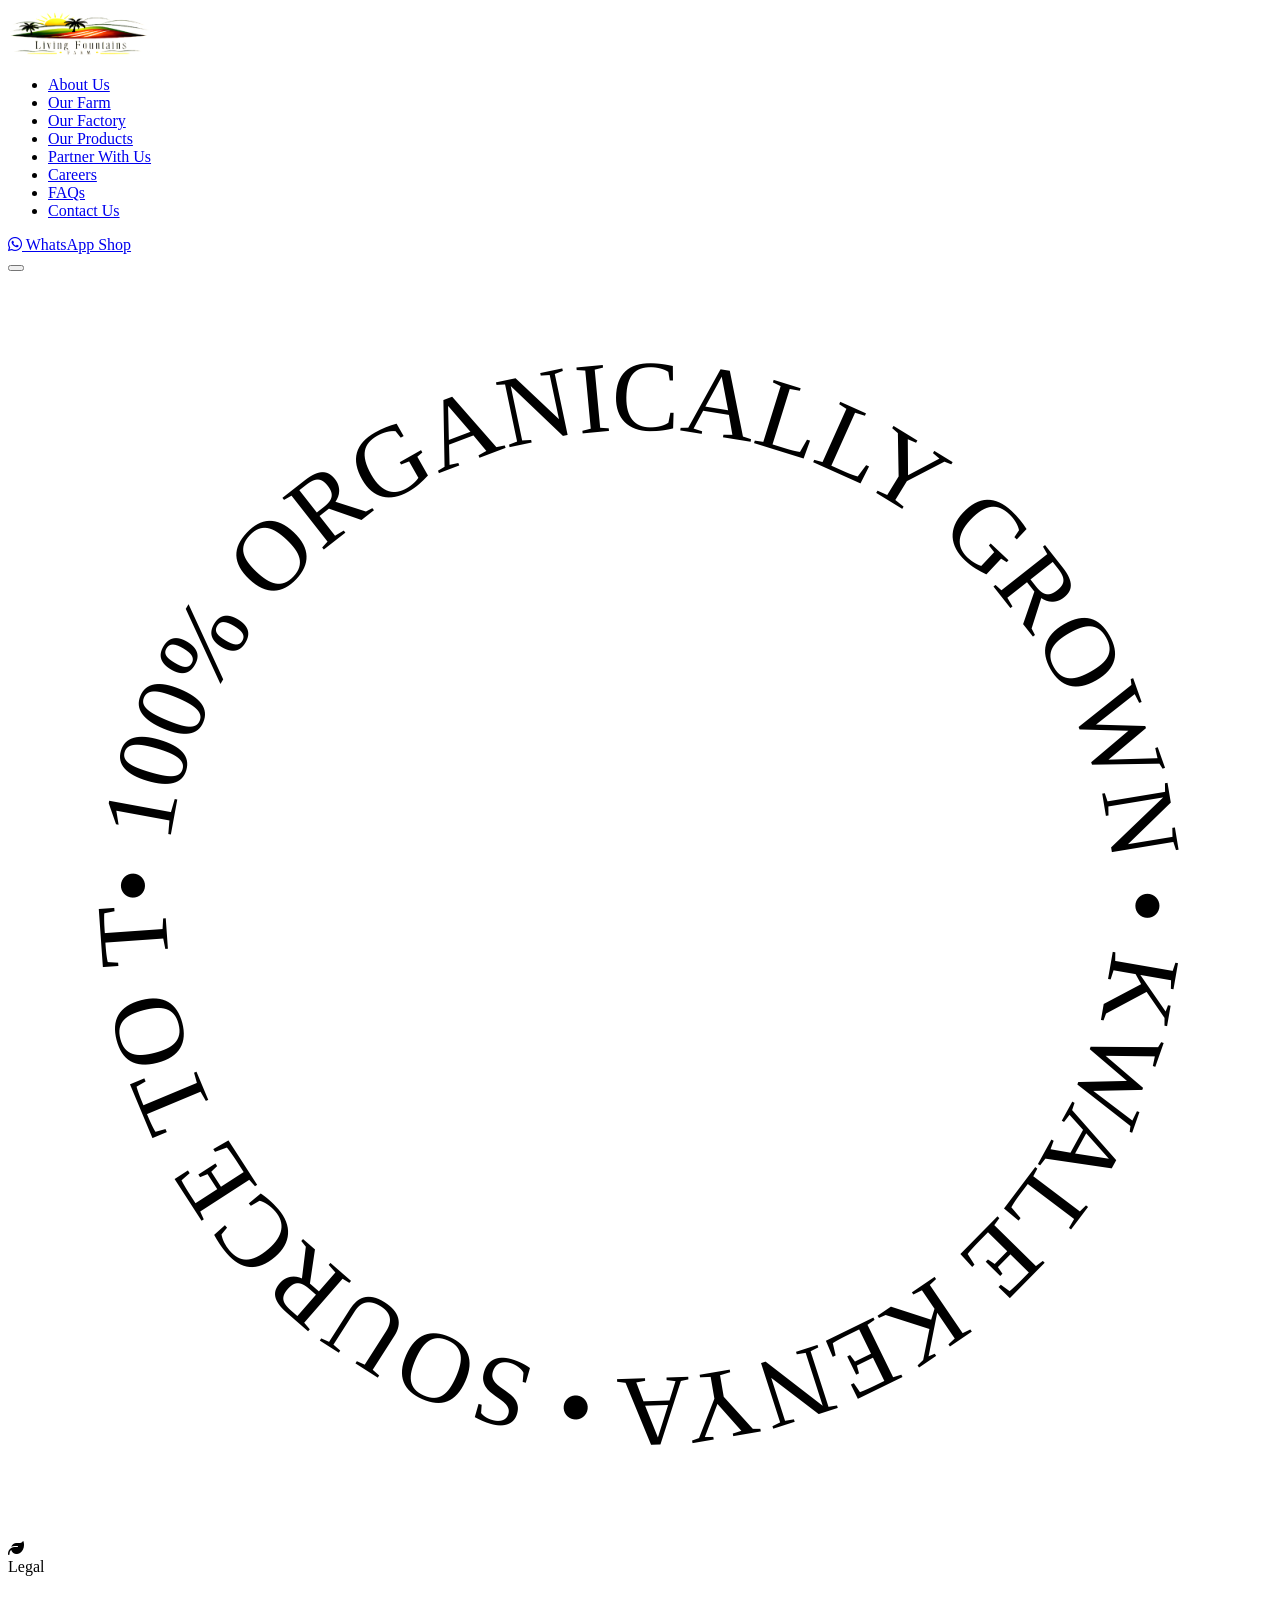
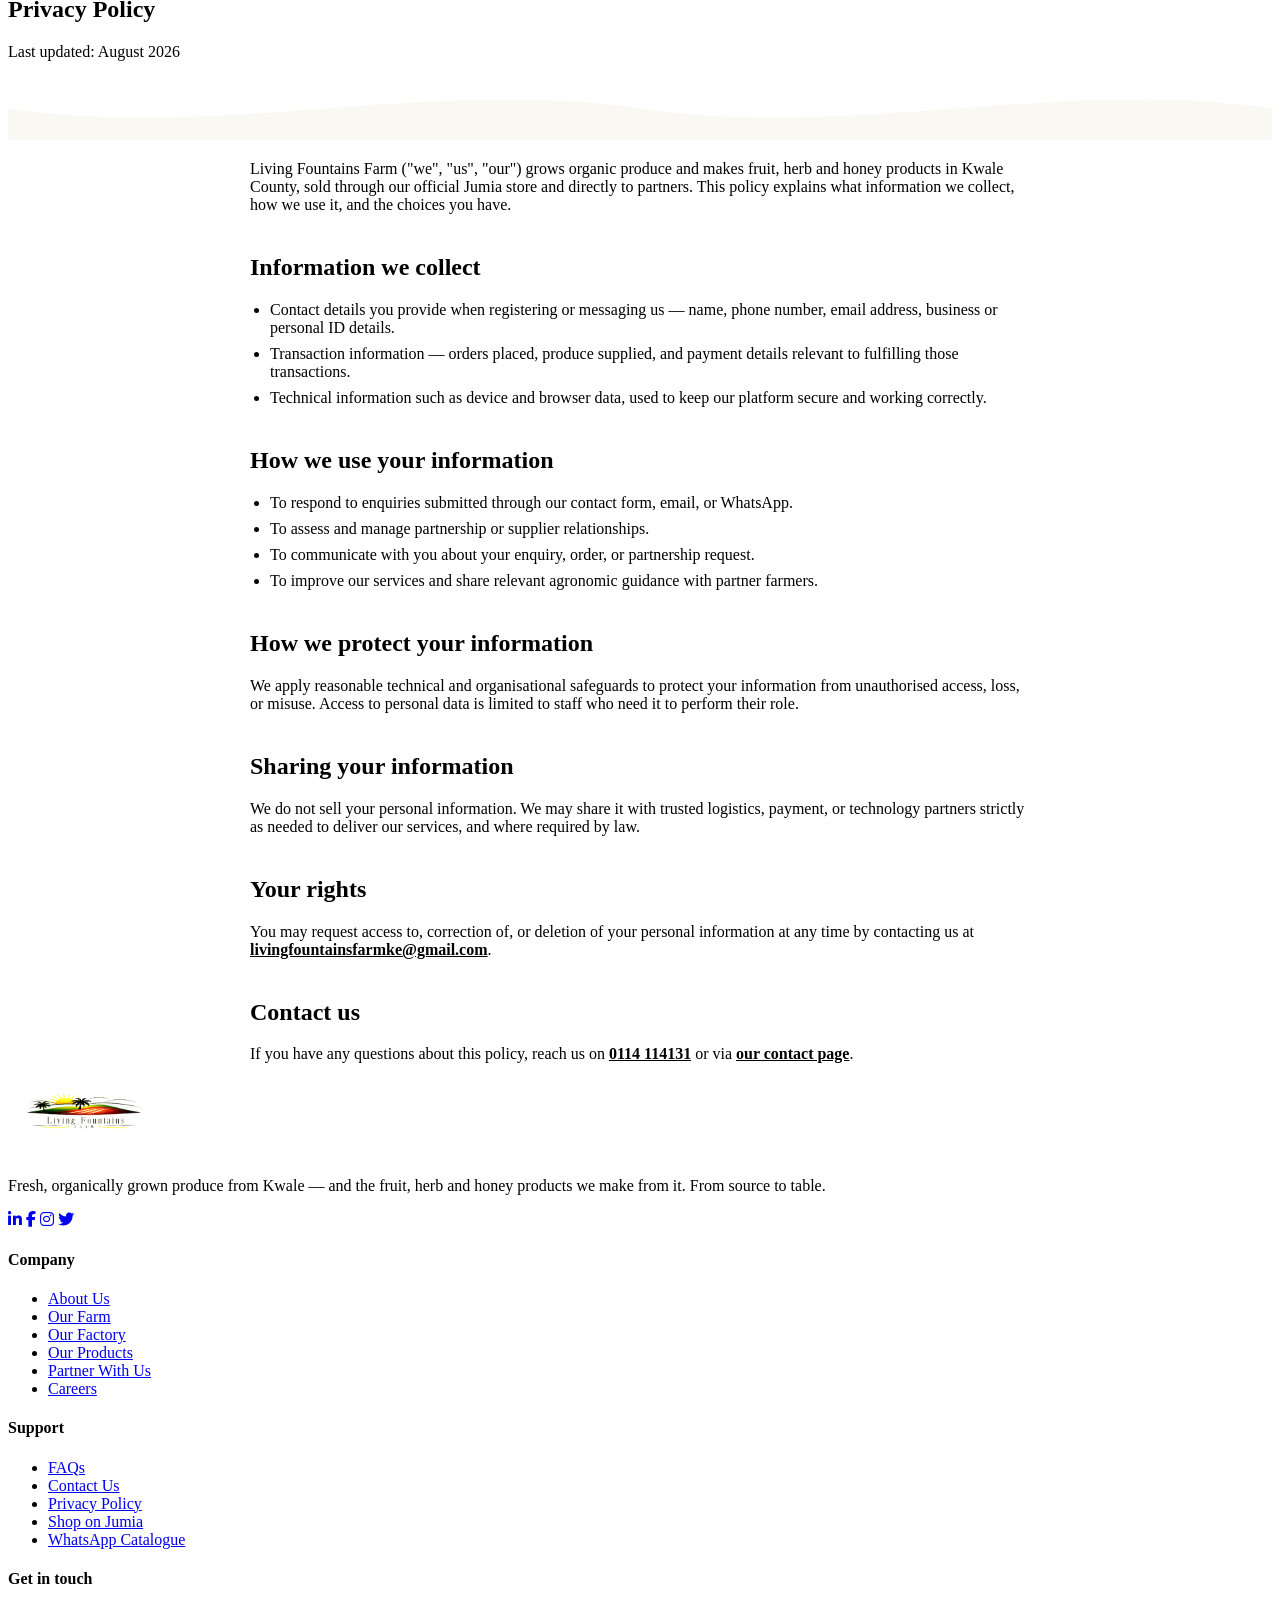
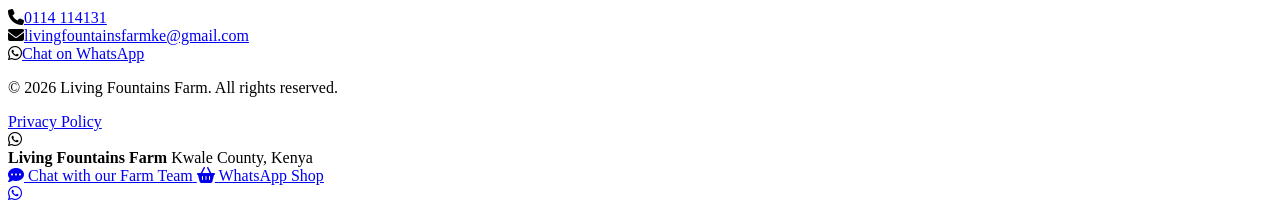
<file: privacy-policy.html>
<!DOCTYPE html>
<html lang="en">
<head>
<meta charset="UTF-8">
<meta name="viewport" content="width=device-width, initial-scale=1.0, viewport-fit=cover">
<title>Privacy Policy · Living Fountains Farm</title>
<meta name="description" content="Living Fountains Farm privacy policy — how we collect, use and protect your data.">
<link rel="canonical" href="https://livingfountainsfarm.co.ke/privacy-policy.html">
<link href="https://fonts.googleapis.com/css2?family=Fraunces:ital,opsz,wght@0,9..144,400;0,9..144,500;0,9..144,600;0,9..144,700;1,9..144,500&family=Work+Sans:wght@300;400;500;600;700&family=IBM+Plex+Mono:wght@400;500&display=swap" rel="stylesheet">
<link rel="stylesheet" href="https://cdnjs.cloudflare.com/ajax/libs/font-awesome/6.5.1/css/all.min.css">
<link rel="icon" type="image/png" href="assets/favicon.png">
<link rel="stylesheet" href="style.css">
<style>
  .policy-body { max-width: 780px; margin: 0 auto; }
  .policy-body h2 { margin-top: 40px; }
  .policy-body ul { padding-left: 20px; color: var(--lf-ink); }
  .policy-body li { margin-bottom: 8px; }
</style>
</head>
<body>

<header class="header">
  <div class="navbar">
    <a href="index.html" class="logo-link">
      <img src="assets/logo.png" alt="Living Fountains Farm logo" style="height:52px;width:auto;display:block;">
    </a>
    <div class="nav-menu-wrap" id="navMenu">
      <ul class="nav-links">
        <li><a href="about.html">About Us</a></li>
        <li><a href="our-farm.html">Our Farm</a></li>
        <li><a href="our-factory.html">Our Factory</a></li>
        <li><a href="our-products.html">Our Products</a></li>
        <li><a href="partner-with-us.html">Partner With Us</a></li>
        <li><a href="careers.html">Careers</a></li>
        <li><a href="faqs.html">FAQs</a></li>
        <li><a href="contact.html">Contact Us</a></li>
      </ul>
            <div class="nav-right">
        <a href="https://wa.me/c/236344030818365" class="btn btn-whatsapp-nav btn-small" target="_blank" rel="noopener noreferrer"><i class="fab fa-whatsapp"></i> WhatsApp Shop</a>
      </div>
    </div>
    <button class="hamburger" id="hamburger" aria-label="Toggle menu"><span class="bar"></span><span class="bar"></span><span class="bar"></span></button>
  </div>
</header>

<section class="page-hero animated-hero">
  <div class="hero-bg-zoom" style="background-image: url('https://images.pexels.com/photos/5529591/pexels-photo-5529591.jpeg?auto=compress&cs=tinysrgb&w=1600');"></div>
  <div class="hero-green-overlay"></div>
  <div class="rotating-farm-seal" aria-hidden="true">
    <svg viewBox="0 0 200 200">
      <path id="sealPath_privacy-policy" d="M 100, 100 m -75, 0 a 75,75 0 1,1 150,0 a 75,75 0 1,1 -150,0" fill="none"></path>
      <text><textPath href="#sealPath_privacy-policy" startOffset="0%">• 100% ORGANICALLY GROWN • KWALE KENYA • SOURCE TO TABLE •</textPath></text>
    </svg>
    <div class="seal-icon"><i class="fas fa-leaf"></i></div>
  </div>
  <div class="container hero-content-relative">
    <span class="eyebrow">Legal</span>
    <h1>Privacy Policy</h1>
    <p>Last updated: August 2026</p>
  </div>
  <div class="wave-divider"><svg viewBox="0 0 1200 60" preserveAspectRatio="none"><path d="M0,30 C200,60 400,0 600,30 C800,60 1000,0 1200,30 L1200,60 L0,60 Z" fill="#FAF8F2"></path></svg></div>
</section>

<section class="section">
  <div class="container policy-body">
    <p>Living Fountains Farm ("we", "us", "our") grows organic produce and makes fruit, herb and honey products in Kwale County, sold through our official Jumia store and directly to partners. This policy explains what information we collect, how we use it, and the choices you have.</p>

    <h2>Information we collect</h2>
    <ul>
      <li>Contact details you provide when registering or messaging us — name, phone number, email address, business or personal ID details.</li>
      <li>Transaction information — orders placed, produce supplied, and payment details relevant to fulfilling those transactions.</li>
      <li>Technical information such as device and browser data, used to keep our platform secure and working correctly.</li>
    </ul>

    <h2>How we use your information</h2>
    <ul>
      <li>To respond to enquiries submitted through our contact form, email, or WhatsApp.</li>
      <li>To assess and manage partnership or supplier relationships.</li>
      <li>To communicate with you about your enquiry, order, or partnership request.</li>
      <li>To improve our services and share relevant agronomic guidance with partner farmers.</li>
    </ul>

    <h2>How we protect your information</h2>
    <p>We apply reasonable technical and organisational safeguards to protect your information from unauthorised access, loss, or misuse. Access to personal data is limited to staff who need it to perform their role.</p>

    <h2>Sharing your information</h2>
    <p>We do not sell your personal information. We may share it with trusted logistics, payment, or technology partners strictly as needed to deliver our services, and where required by law.</p>

    <h2>Your rights</h2>
    <p>You may request access to, correction of, or deletion of your personal information at any time by contacting us at <a href="mailto:livingfountainsfarmke@gmail.com" style="color:var(--lf-teal); font-weight:600;">livingfountainsfarmke@gmail.com</a>.</p>

    <h2>Contact us</h2>
    <p>If you have any questions about this policy, reach us on <a href="tel:+254114114131" style="color:var(--lf-teal); font-weight:600;">0114 114131</a> or via <a href="contact.html" style="color:var(--lf-teal); font-weight:600;">our contact page</a>.</p>
  </div>
</section>

<footer class="footer">
  <div class="container footer-top">
    <div class="footer-grid">
      <div class="footer-col">
        <div style="background:#fff; display:inline-block; border-radius:12px; padding:10px 16px; margin-bottom:14px;">
          <img src="assets/logo.png" alt="Living Fountains Farm logo" style="height:44px;width:auto;display:block;">
        </div>
        <p class="footer-brand-desc">Fresh, organically grown produce from Kwale — and the fruit, herb and honey products we make from it. From source to table.</p>
        <div class="social-row">
          <a href="#" aria-label="LinkedIn"><i class="fab fa-linkedin-in"></i></a>
          <a href="#" aria-label="Facebook"><i class="fab fa-facebook-f"></i></a>
          <a href="#" aria-label="Instagram"><i class="fab fa-instagram"></i></a>
          <a href="#" aria-label="Twitter"><i class="fab fa-twitter"></i></a>
        </div>
      </div>
      <div class="footer-col">
        <h4>Company</h4>
        <ul class="footer-links">
          <li><a href="about.html">About Us</a></li>
          <li><a href="our-farm.html">Our Farm</a></li>
          <li><a href="our-factory.html">Our Factory</a></li>
          <li><a href="our-products.html">Our Products</a></li>
          <li><a href="partner-with-us.html">Partner With Us</a></li>
          <li><a href="careers.html">Careers</a></li>
        </ul>
      </div>
      <div class="footer-col">
        <h4>Support</h4>
        <ul class="footer-links">
          <li><a href="faqs.html">FAQs</a></li>
          <li><a href="contact.html">Contact Us</a></li>
          <li><a href="privacy-policy.html">Privacy Policy</a></li>
          <li><a href="https://www.jumia.co.ke/living-fountains-farm" target="_blank" rel="noopener noreferrer">Shop on Jumia</a></li>
          <li><a href="https://wa.me/c/236344030818365" target="_blank" rel="noopener noreferrer">WhatsApp Catalogue</a></li>
        </ul>
      </div>
      <div class="footer-col">
        <h4>Get in touch</h4>
        <div class="footer-contact-item"><i class="fas fa-phone"></i><a href="tel:+254114114131">0114 114131</a></div>
        <div class="footer-contact-item"><i class="fas fa-envelope"></i><a href="mailto:livingfountainsfarmke@gmail.com">livingfountainsfarmke@gmail.com</a></div>
        <div class="footer-contact-item"><i class="fab fa-whatsapp"></i><a href="https://wa.me/254114114131" target="_blank" rel="noopener noreferrer">Chat on WhatsApp</a></div>
      </div>
    </div>
  </div>
  <div class="container footer-bottom">
    <p>© 2026 Living Fountains Farm. All rights reserved.</p>
    <a href="privacy-policy.html">Privacy Policy</a>
  </div>
</footer>

<a href="https://wa.me/254114114131" class="whatsapp-float" target="_blank" rel="noopener noreferrer" aria-label="Chat on WhatsApp"><i class="fab fa-whatsapp"></i></a>

<script src="script.js"></script>
</body>
</html>
</file>
<file: style.css>
// ==========================================================================
// LIVING FOUNTAINS FARM — Shared Site Behavior & Interactions
// ==========================================================================

(function () {
  'use strict';

  // 1. Mobile Navigation Toggle
  const hamburger = document.getElementById('hamburger');
  const navMenu = document.getElementById('navMenu');
  if (hamburger && navMenu) {
    hamburger.addEventListener('click', (e) => {
      e.stopPropagation();
      navMenu.classList.toggle('open');
      hamburger.classList.toggle('active');
    });

    // Close menu when a navigation link is tapped
    navMenu.querySelectorAll('a').forEach(link => {
      link.addEventListener('click', () => {
        navMenu.classList.remove('open');
        hamburger.classList.remove('active');
      });
    });

    // Close when clicking outside of menu
    document.addEventListener('click', (e) => {
      if (navMenu.classList.contains('open') && !navMenu.contains(e.target) && !hamburger.contains(e.target)) {
        navMenu.classList.remove('open');
        hamburger.classList.remove('active');
      }
    });
  }

  // 2. Tabs Switcher
  const tabButtons = document.querySelectorAll('.tab-btn');
  if (tabButtons.length) {
    tabButtons.forEach(btn => {
      btn.addEventListener('click', () => {
        const target = btn.getAttribute('data-tab');
        if (!target) return;

        // Scoped tab group selection
        const container = btn.closest('.container') || document;
        container.querySelectorAll('.tab-btn').forEach(b => b.classList.remove('active'));
        container.querySelectorAll('.tab-panel').forEach(p => p.classList.remove('active'));

        btn.classList.add('active');
        const panel = document.getElementById(target);
        if (panel) {
          panel.classList.add('active');
          applyProduceFilter();
        }
      });
    });
  }

  // 3. Product Live Search & Filter (our-products.html)
  const searchInput = document.getElementById('produceSearch');
  const clearBtn = document.getElementById('clearSearchBtn');
  const countBadge = document.getElementById('productCountBadge');

  function applyProduceFilter() {
    if (!searchInput) return;

    const query = searchInput.value.trim().toLowerCase();
    const activePanel = document.querySelector('.tab-panel.active') || document;
    const cards = activePanel.querySelectorAll('.produce-card');
    let matchedCount = 0;

    cards.forEach(card => {
      const localName = (card.querySelector('.produce-local-name')?.textContent || '').toLowerCase();
      const engName = (card.querySelector('.produce-eng-name')?.textContent || '').toLowerCase();

      if (!query || localName.includes(query) || engName.includes(query)) {
        card.style.display = '';
        matchedCount++;
      } else {
        card.style.display = 'none';
      }
    });

    if (clearBtn) {
      clearBtn.style.display = query ? 'flex' : 'none';
    }

    if (countBadge) {
      if (query) {
        countBadge.innerHTML = `<i class="fas fa-magnifying-glass"></i> Found ${matchedCount} item${matchedCount === 1 ? '' : 's'}`;
      } else {
        countBadge.innerHTML = `<i class="fas fa-leaf"></i> ${cards.length} items in category`;
      }
    }
  }

  if (searchInput) {
    searchInput.addEventListener('input', applyProduceFilter);

    if (clearBtn) {
      clearBtn.addEventListener('click', () => {
        searchInput.value = '';
        searchInput.focus();
        applyProduceFilter();
      });
    }

    applyProduceFilter();
  }

  // 4. FAQ Accordion
  const faqQuestions = document.querySelectorAll('.faq-question');
  if (faqQuestions.length) {
    faqQuestions.forEach(q => {
      q.addEventListener('click', () => {
        const item = q.closest('.faq-item');
        const wasOpen = item.classList.contains('open');
        item.parentElement.querySelectorAll('.faq-item').forEach(i => i.classList.remove('open'));
        if (!wasOpen) item.classList.add('open');
      });
    });
  }

  // 5. Interactive WhatsApp Widget Enhancement
  const rawFloat = document.querySelector('.whatsapp-float');
  if (rawFloat && !rawFloat.closest('.whatsapp-float-wrap')) {
    const wrap = document.createElement('div');
    wrap.className = 'whatsapp-float-wrap';

    const menu = document.createElement('div');
    menu.className = 'whatsapp-menu-popup';
    menu.innerHTML = `
      <div class="whatsapp-menu-header">
        <i class="fab fa-whatsapp"></i>
        <div>
          <strong>Living Fountains Farm</strong>
          <span>Kwale County, Kenya</span>
        </div>
      </div>
      <a href="https://wa.me/254114114131" class="whatsapp-menu-link" target="_blank" rel="noopener noreferrer">
        <i class="fas fa-comment-dots"></i>
        <span>Chat with our Farm Team</span>
      </a>
      <a href="https://wa.me/c/236344030818365" class="whatsapp-menu-link" target="_blank" rel="noopener noreferrer">
        <i class="fas fa-basket-shopping"></i>
        <span>WhatsApp Shop</span>
      </a>
    `;

    rawFloat.parentNode.insertBefore(wrap, rawFloat);
    wrap.appendChild(menu);
    wrap.appendChild(rawFloat);

    rawFloat.addEventListener('click', (e) => {
      if (window.innerWidth <= 768) {
        if (!wrap.classList.contains('active')) {
          e.preventDefault();
          wrap.classList.add('active');
        }
      }
    });

    document.addEventListener('click', (e) => {
      if (!wrap.contains(e.target)) {
        wrap.classList.remove('active');
      }
    });
  }

  // 6. Header Scroll Effect
  const header = document.querySelector('.header');
  if (header) {
    window.addEventListener('scroll', () => {
      if (window.scrollY > 20) {
        header.style.boxShadow = '0 6px 20px -8px rgba(12, 43, 34, 0.15)';
      } else {
        header.style.boxShadow = 'none';
      }
    }, { passive: true });
  }

  // 7. Make primary text blocks editable for quick content updates
  const editableSelectors = [
    'p',
    'h1',
    'h2',
    'h3',
    'h4',
    'li',
    '.stat-num',
    '.stat-label',
    '.value-num',
    '.partner-chip',
    '.footer-col h4',
    '.footer-brand-desc',
    '.hero-description',
    '.hero-note',
    '.testimonial blockquote'
  ];

  editableSelectors.forEach(selector => {
    const items = document.querySelectorAll(selector);
    items.forEach(el => {
      if (!el.closest('[data-no-edit]')) {
        el.setAttribute('contenteditable', 'true');
        el.setAttribute('spellcheck', 'true');
      }
    });
  });

  // 8. Enforce lazy loading on local/secondary images for faster page loads
  document.querySelectorAll('img').forEach(img => {
    if (!img.hasAttribute('loading')) {
      img.setAttribute('loading', 'lazy');
    }
    if (!img.hasAttribute('decoding')) {
      img.setAttribute('decoding', 'async');
    }
  });
})();
</file>
